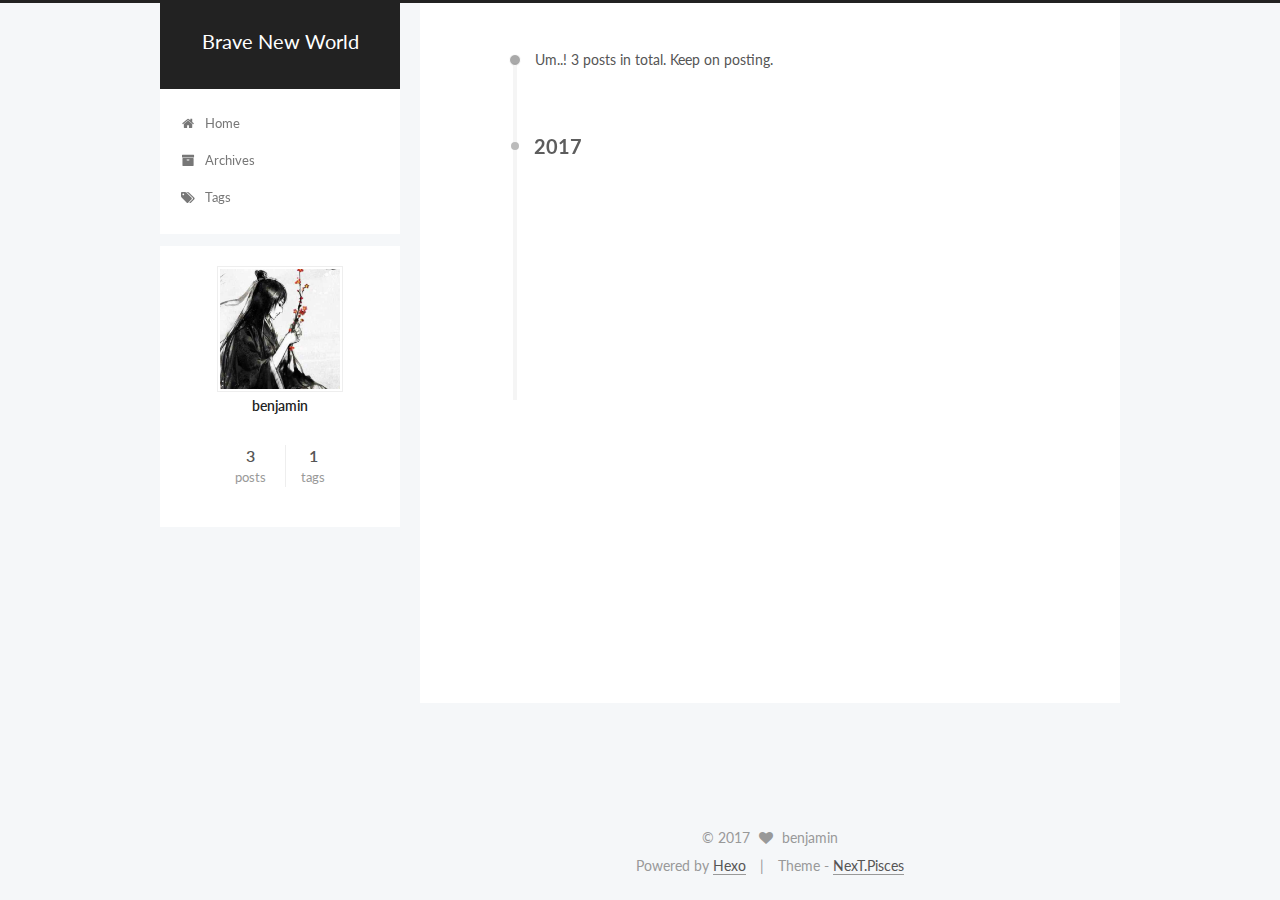
<file: archives/index.html>
<!doctype html>



  


<html class="theme-next pisces use-motion" lang="en">
<head>
  <meta charset="UTF-8"/>
<meta http-equiv="X-UA-Compatible" content="IE=edge" />
<meta name="viewport" content="width=device-width, initial-scale=1, maximum-scale=1"/>



<meta http-equiv="Cache-Control" content="no-transform" />
<meta http-equiv="Cache-Control" content="no-siteapp" />















  
  
  <link href="/lib/fancybox/source/jquery.fancybox.css?v=2.1.5" rel="stylesheet" type="text/css" />




  
  
  
  

  
    
    
  

  

  

  

  

  
    
    
    <link href="//fonts.googleapis.com/css?family=Lato:300,300italic,400,400italic,700,700italic&subset=latin,latin-ext" rel="stylesheet" type="text/css">
  






<link href="/lib/font-awesome/css/font-awesome.min.css?v=4.6.2" rel="stylesheet" type="text/css" />

<link href="/css/main.css?v=5.1.0" rel="stylesheet" type="text/css" />


  <meta name="keywords" content="Hexo, NexT" />








  <link rel="shortcut icon" type="image/x-icon" href="/favicon.ico?v=5.1.0" />






<meta property="og:type" content="website">
<meta property="og:title" content="Brave New World">
<meta property="og:url" content="http://specloli.github.io/archives/index.html">
<meta property="og:site_name" content="Brave New World">
<meta name="twitter:card" content="summary">
<meta name="twitter:title" content="Brave New World">



<script type="text/javascript" id="hexo.configurations">
  var NexT = window.NexT || {};
  var CONFIG = {
    root: '/',
    scheme: 'Pisces',
    sidebar: {"position":"left","display":"post","offset":12,"offset_float":0,"b2t":false,"scrollpercent":false},
    fancybox: true,
    motion: true,
    duoshuo: {
      userId: '0',
      author: 'Author'
    },
    algolia: {
      applicationID: '',
      apiKey: '',
      indexName: '',
      hits: {"per_page":10},
      labels: {"input_placeholder":"Search for Posts","hits_empty":"We didn't find any results for the search: ${query}","hits_stats":"${hits} results found in ${time} ms"}
    }
  };
</script>



  <link rel="canonical" href="http://specloli.github.io/archives/"/>





  <title> Archive | Brave New World </title>
</head>

<body itemscope itemtype="http://schema.org/WebPage" lang="en">

  














  
  
    
  

  <div class="container one-collumn sidebar-position-left  page-archive  ">
    <div class="headband"></div>

    <header id="header" class="header" itemscope itemtype="http://schema.org/WPHeader">
      <div class="header-inner"><div class="site-brand-wrapper">
  <div class="site-meta ">
    

    <div class="custom-logo-site-title">
      <a href="/"  class="brand" rel="start">
        <span class="logo-line-before"><i></i></span>
        <span class="site-title">Brave New World</span>
        <span class="logo-line-after"><i></i></span>
      </a>
    </div>
      
        <p class="site-subtitle"></p>
      
  </div>

  <div class="site-nav-toggle">
    <button>
      <span class="btn-bar"></span>
      <span class="btn-bar"></span>
      <span class="btn-bar"></span>
    </button>
  </div>
</div>

<nav class="site-nav">
  

  
    <ul id="menu" class="menu">
      
        
        <li class="menu-item menu-item-home">
          <a href="/" rel="section">
            
              <i class="menu-item-icon fa fa-fw fa-home"></i> <br />
            
            Home
          </a>
        </li>
      
        
        <li class="menu-item menu-item-archives">
          <a href="/archives" rel="section">
            
              <i class="menu-item-icon fa fa-fw fa-archive"></i> <br />
            
            Archives
          </a>
        </li>
      
        
        <li class="menu-item menu-item-tags">
          <a href="/tags" rel="section">
            
              <i class="menu-item-icon fa fa-fw fa-tags"></i> <br />
            
            Tags
          </a>
        </li>
      

      
    </ul>
  

  
</nav>



 </div>
    </header>

    <main id="main" class="main">
      <div class="main-inner">
        <div class="content-wrap">
          <div id="content" class="content">
            

  <section id="posts" class="posts-collapse">
    <span class="archive-move-on"></span>

    <span class="archive-page-counter">
      
      
      
        
      
      Um..! 3 posts in total. Keep on posting.
    </span>

    

      
      
      

      
        
        <div class="collection-title">
          <h2 class="archive-year motion-element" id="archive-year-2017">2017</h2>
        </div>
      
      

      

  <article class="post post-type-normal" itemscope itemtype="http://schema.org/Article">
    <header class="post-header">

      <h1 class="post-title">
        
            <a class="post-title-link" href="/2017/04/10/arpspoof/" itemprop="url">
              
                <span itemprop="name">linux下arp攻击之局域网限速</span>
              
            </a>
        
      </h1>

      <div class="post-meta">
        <time class="post-time" itemprop="dateCreated"
              datetime="2017-04-10T00:05:52+08:00"
              content="2017-04-10" >
          04-10
        </time>
      </div>

    </header>
  </article>



    

      
      
      

      
      

      

  <article class="post post-type-normal" itemscope itemtype="http://schema.org/Article">
    <header class="post-header">

      <h1 class="post-title">
        
            <a class="post-title-link" href="/2017/03/07/android_compile_log/" itemprop="url">
              
                <span itemprop="name">编译android源码</span>
              
            </a>
        
      </h1>

      <div class="post-meta">
        <time class="post-time" itemprop="dateCreated"
              datetime="2017-03-07T21:50:41+08:00"
              content="2017-03-07" >
          03-07
        </time>
      </div>

    </header>
  </article>



    

      
      
      

      
      

      

  <article class="post post-type-normal" itemscope itemtype="http://schema.org/Article">
    <header class="post-header">

      <h1 class="post-title">
        
            <a class="post-title-link" href="/2017/02/21/hello-world/" itemprop="url">
              
                <span itemprop="name">This is my blog.</span>
              
            </a>
        
      </h1>

      <div class="post-meta">
        <time class="post-time" itemprop="dateCreated"
              datetime="2017-02-21T00:14:25+08:00"
              content="2017-02-21" >
          02-21
        </time>
      </div>

    </header>
  </article>



    

  </section>

  


          
          </div>
          


          

        </div>
        
          
  
  <div class="sidebar-toggle">
    <div class="sidebar-toggle-line-wrap">
      <span class="sidebar-toggle-line sidebar-toggle-line-first"></span>
      <span class="sidebar-toggle-line sidebar-toggle-line-middle"></span>
      <span class="sidebar-toggle-line sidebar-toggle-line-last"></span>
    </div>
  </div>

  <aside id="sidebar" class="sidebar">
    <div class="sidebar-inner">

      

      

      <section class="site-overview sidebar-panel sidebar-panel-active">
        <div class="site-author motion-element" itemprop="author" itemscope itemtype="http://schema.org/Person">
          <img class="site-author-image" itemprop="image"
               src="/uploads/avatar.jpeg"
               alt="benjamin" />
          <p class="site-author-name" itemprop="name">benjamin</p>
           
              <p class="site-description motion-element" itemprop="description"></p>
          
        </div>
        <nav class="site-state motion-element">
        
          
            <div class="site-state-item site-state-posts">
              <a href="/archives">
                <span class="site-state-item-count">3</span>
                <span class="site-state-item-name">posts</span>
              </a>
            </div>
          

          

          
            <div class="site-state-item site-state-tags">
              <a href="/tags">
                <span class="site-state-item-count">1</span>
                <span class="site-state-item-name">tags</span>
              </a>
            </div>
          

        </nav>

        

        <div class="links-of-author motion-element">
          
        </div>

        
        

        
        

        


      </section>

      

      

    </div>
  </aside>


        
      </div>
    </main>

    <footer id="footer" class="footer">
      <div class="footer-inner">
        <div class="copyright" >
  
  &copy; 
  <span itemprop="copyrightYear">2017</span>
  <span class="with-love">
    <i class="fa fa-heart"></i>
  </span>
  <span class="author" itemprop="copyrightHolder">benjamin</span>
</div>


<div class="powered-by">
  Powered by <a class="theme-link" href="https://hexo.io">Hexo</a>
</div>

<div class="theme-info">
  Theme -
  <a class="theme-link" href="https://github.com/iissnan/hexo-theme-next">
    NexT.Pisces
  </a>
</div>


        

        
      </div>
    </footer>

    
      <div class="back-to-top">
        <i class="fa fa-arrow-up"></i>
        
      </div>
    
    
  </div>

  

<script type="text/javascript">
  if (Object.prototype.toString.call(window.Promise) !== '[object Function]') {
    window.Promise = null;
  }
</script>









  




  
  <script type="text/javascript" src="/lib/jquery/index.js?v=2.1.3"></script>

  
  <script type="text/javascript" src="/lib/fastclick/lib/fastclick.min.js?v=1.0.6"></script>

  
  <script type="text/javascript" src="/lib/jquery_lazyload/jquery.lazyload.js?v=1.9.7"></script>

  
  <script type="text/javascript" src="/lib/velocity/velocity.min.js?v=1.2.1"></script>

  
  <script type="text/javascript" src="/lib/velocity/velocity.ui.min.js?v=1.2.1"></script>

  
  <script type="text/javascript" src="/lib/fancybox/source/jquery.fancybox.pack.js?v=2.1.5"></script>


  


  <script type="text/javascript" src="/js/src/utils.js?v=5.1.0"></script>

  <script type="text/javascript" src="/js/src/motion.js?v=5.1.0"></script>



  
  


  <script type="text/javascript" src="/js/src/affix.js?v=5.1.0"></script>

  <script type="text/javascript" src="/js/src/schemes/pisces.js?v=5.1.0"></script>



  
  
    <script type="text/javascript" id="motion.page.archive">
      $('.archive-year').velocity('transition.slideLeftIn');
    </script>
  


  


  <script type="text/javascript" src="/js/src/bootstrap.js?v=5.1.0"></script>



  



  




	





  





  





  



  
  

  

  

  

  


  

</body>
</html>
</file>
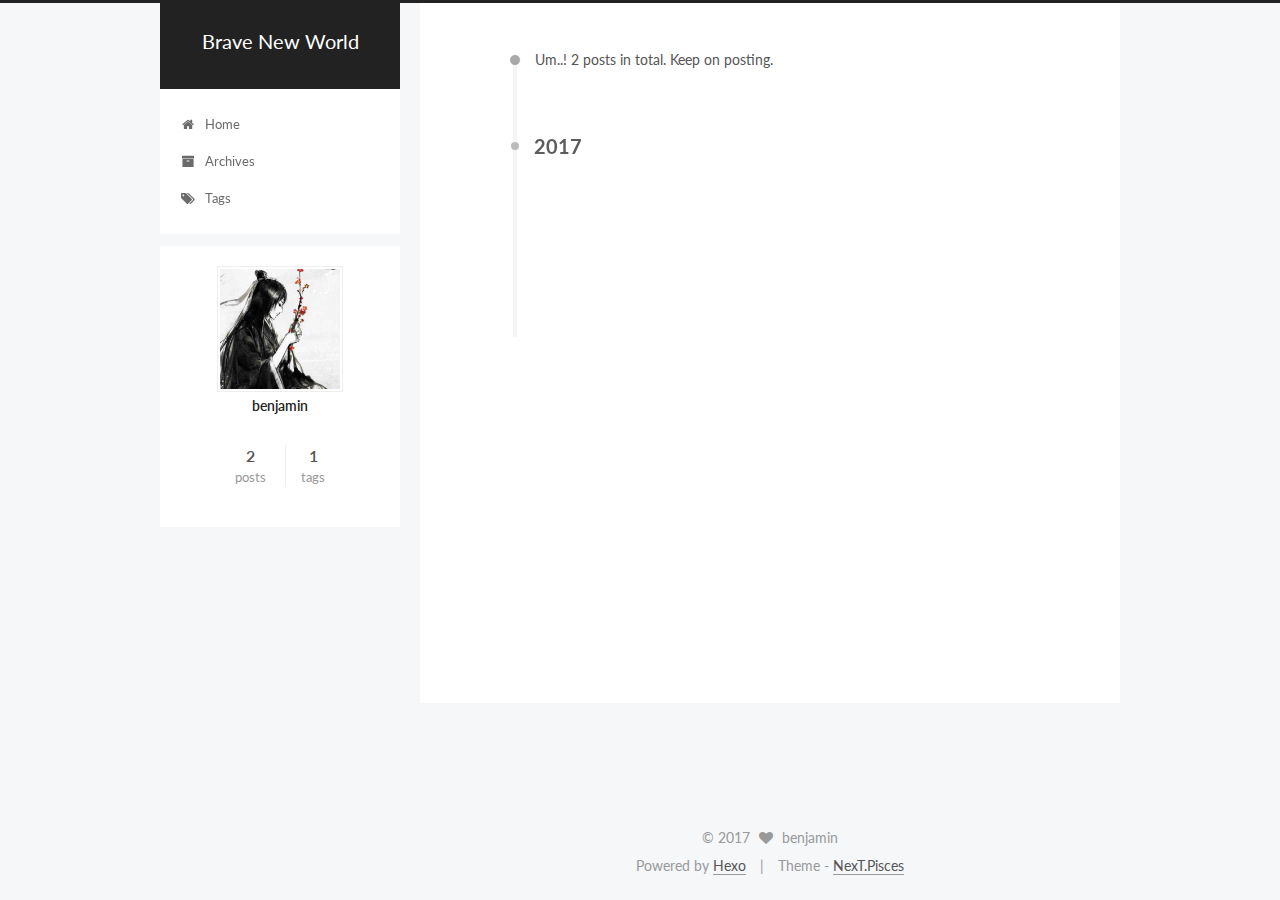
<file: archives/2017/index.html>
<!doctype html>



  


<html class="theme-next pisces use-motion" lang="en">
<head>
  <meta charset="UTF-8"/>
<meta http-equiv="X-UA-Compatible" content="IE=edge" />
<meta name="viewport" content="width=device-width, initial-scale=1, maximum-scale=1"/>



<meta http-equiv="Cache-Control" content="no-transform" />
<meta http-equiv="Cache-Control" content="no-siteapp" />















  
  
  <link href="/lib/fancybox/source/jquery.fancybox.css?v=2.1.5" rel="stylesheet" type="text/css" />




  
  
  
  

  
    
    
  

  

  

  

  

  
    
    
    <link href="//fonts.googleapis.com/css?family=Lato:300,300italic,400,400italic,700,700italic&subset=latin,latin-ext" rel="stylesheet" type="text/css">
  






<link href="/lib/font-awesome/css/font-awesome.min.css?v=4.6.2" rel="stylesheet" type="text/css" />

<link href="/css/main.css?v=5.1.0" rel="stylesheet" type="text/css" />


  <meta name="keywords" content="Hexo, NexT" />








  <link rel="shortcut icon" type="image/x-icon" href="/favicon.ico?v=5.1.0" />






<meta property="og:type" content="website">
<meta property="og:title" content="Brave New World">
<meta property="og:url" content="http://specloli.github.io/archives/2017/index.html">
<meta property="og:site_name" content="Brave New World">
<meta name="twitter:card" content="summary">
<meta name="twitter:title" content="Brave New World">



<script type="text/javascript" id="hexo.configurations">
  var NexT = window.NexT || {};
  var CONFIG = {
    root: '/',
    scheme: 'Pisces',
    sidebar: {"position":"left","display":"post","offset":12,"offset_float":0,"b2t":false,"scrollpercent":false},
    fancybox: true,
    motion: true,
    duoshuo: {
      userId: '0',
      author: 'Author'
    },
    algolia: {
      applicationID: '',
      apiKey: '',
      indexName: '',
      hits: {"per_page":10},
      labels: {"input_placeholder":"Search for Posts","hits_empty":"We didn't find any results for the search: ${query}","hits_stats":"${hits} results found in ${time} ms"}
    }
  };
</script>



  <link rel="canonical" href="http://specloli.github.io/archives/2017/"/>





  <title> Archive | Brave New World </title>
</head>

<body itemscope itemtype="http://schema.org/WebPage" lang="en">

  














  
  
    
  

  <div class="container one-collumn sidebar-position-left  page-archive  ">
    <div class="headband"></div>

    <header id="header" class="header" itemscope itemtype="http://schema.org/WPHeader">
      <div class="header-inner"><div class="site-brand-wrapper">
  <div class="site-meta ">
    

    <div class="custom-logo-site-title">
      <a href="/"  class="brand" rel="start">
        <span class="logo-line-before"><i></i></span>
        <span class="site-title">Brave New World</span>
        <span class="logo-line-after"><i></i></span>
      </a>
    </div>
      
        <p class="site-subtitle"></p>
      
  </div>

  <div class="site-nav-toggle">
    <button>
      <span class="btn-bar"></span>
      <span class="btn-bar"></span>
      <span class="btn-bar"></span>
    </button>
  </div>
</div>

<nav class="site-nav">
  

  
    <ul id="menu" class="menu">
      
        
        <li class="menu-item menu-item-home">
          <a href="/" rel="section">
            
              <i class="menu-item-icon fa fa-fw fa-home"></i> <br />
            
            Home
          </a>
        </li>
      
        
        <li class="menu-item menu-item-archives">
          <a href="/archives" rel="section">
            
              <i class="menu-item-icon fa fa-fw fa-archive"></i> <br />
            
            Archives
          </a>
        </li>
      
        
        <li class="menu-item menu-item-tags">
          <a href="/tags" rel="section">
            
              <i class="menu-item-icon fa fa-fw fa-tags"></i> <br />
            
            Tags
          </a>
        </li>
      

      
    </ul>
  

  
</nav>



 </div>
    </header>

    <main id="main" class="main">
      <div class="main-inner">
        <div class="content-wrap">
          <div id="content" class="content">
            

  <section id="posts" class="posts-collapse">
    <span class="archive-move-on"></span>

    <span class="archive-page-counter">
      
      
      
        
      
      Um..! 2 posts in total. Keep on posting.
    </span>

    

      
      
      

      
        
        <div class="collection-title">
          <h2 class="archive-year motion-element" id="archive-year-2017">2017</h2>
        </div>
      
      

      

  <article class="post post-type-normal" itemscope itemtype="http://schema.org/Article">
    <header class="post-header">

      <h1 class="post-title">
        
            <a class="post-title-link" href="/2017/03/07/android_compile_log/" itemprop="url">
              
                <span itemprop="name">编译android源码</span>
              
            </a>
        
      </h1>

      <div class="post-meta">
        <time class="post-time" itemprop="dateCreated"
              datetime="2017-03-07T21:50:41+08:00"
              content="2017-03-07" >
          03-07
        </time>
      </div>

    </header>
  </article>



    

      
      
      

      
      

      

  <article class="post post-type-normal" itemscope itemtype="http://schema.org/Article">
    <header class="post-header">

      <h1 class="post-title">
        
            <a class="post-title-link" href="/2017/02/21/hello-world/" itemprop="url">
              
                <span itemprop="name">This is my blog.</span>
              
            </a>
        
      </h1>

      <div class="post-meta">
        <time class="post-time" itemprop="dateCreated"
              datetime="2017-02-21T00:14:25+08:00"
              content="2017-02-21" >
          02-21
        </time>
      </div>

    </header>
  </article>



    

  </section>

  


          
          </div>
          


          

        </div>
        
          
  
  <div class="sidebar-toggle">
    <div class="sidebar-toggle-line-wrap">
      <span class="sidebar-toggle-line sidebar-toggle-line-first"></span>
      <span class="sidebar-toggle-line sidebar-toggle-line-middle"></span>
      <span class="sidebar-toggle-line sidebar-toggle-line-last"></span>
    </div>
  </div>

  <aside id="sidebar" class="sidebar">
    <div class="sidebar-inner">

      

      

      <section class="site-overview sidebar-panel sidebar-panel-active">
        <div class="site-author motion-element" itemprop="author" itemscope itemtype="http://schema.org/Person">
          <img class="site-author-image" itemprop="image"
               src="/uploads/avatar.jpeg"
               alt="benjamin" />
          <p class="site-author-name" itemprop="name">benjamin</p>
           
              <p class="site-description motion-element" itemprop="description"></p>
          
        </div>
        <nav class="site-state motion-element">
        
          
            <div class="site-state-item site-state-posts">
              <a href="/archives">
                <span class="site-state-item-count">2</span>
                <span class="site-state-item-name">posts</span>
              </a>
            </div>
          

          

          
            <div class="site-state-item site-state-tags">
              <a href="/tags">
                <span class="site-state-item-count">1</span>
                <span class="site-state-item-name">tags</span>
              </a>
            </div>
          

        </nav>

        

        <div class="links-of-author motion-element">
          
        </div>

        
        

        
        

        


      </section>

      

      

    </div>
  </aside>


        
      </div>
    </main>

    <footer id="footer" class="footer">
      <div class="footer-inner">
        <div class="copyright" >
  
  &copy; 
  <span itemprop="copyrightYear">2017</span>
  <span class="with-love">
    <i class="fa fa-heart"></i>
  </span>
  <span class="author" itemprop="copyrightHolder">benjamin</span>
</div>


<div class="powered-by">
  Powered by <a class="theme-link" href="https://hexo.io">Hexo</a>
</div>

<div class="theme-info">
  Theme -
  <a class="theme-link" href="https://github.com/iissnan/hexo-theme-next">
    NexT.Pisces
  </a>
</div>


        

        
      </div>
    </footer>

    
      <div class="back-to-top">
        <i class="fa fa-arrow-up"></i>
        
      </div>
    
    
  </div>

  

<script type="text/javascript">
  if (Object.prototype.toString.call(window.Promise) !== '[object Function]') {
    window.Promise = null;
  }
</script>









  




  
  <script type="text/javascript" src="/lib/jquery/index.js?v=2.1.3"></script>

  
  <script type="text/javascript" src="/lib/fastclick/lib/fastclick.min.js?v=1.0.6"></script>

  
  <script type="text/javascript" src="/lib/jquery_lazyload/jquery.lazyload.js?v=1.9.7"></script>

  
  <script type="text/javascript" src="/lib/velocity/velocity.min.js?v=1.2.1"></script>

  
  <script type="text/javascript" src="/lib/velocity/velocity.ui.min.js?v=1.2.1"></script>

  
  <script type="text/javascript" src="/lib/fancybox/source/jquery.fancybox.pack.js?v=2.1.5"></script>


  


  <script type="text/javascript" src="/js/src/utils.js?v=5.1.0"></script>

  <script type="text/javascript" src="/js/src/motion.js?v=5.1.0"></script>



  
  


  <script type="text/javascript" src="/js/src/affix.js?v=5.1.0"></script>

  <script type="text/javascript" src="/js/src/schemes/pisces.js?v=5.1.0"></script>



  
  
    <script type="text/javascript" id="motion.page.archive">
      $('.archive-year').velocity('transition.slideLeftIn');
    </script>
  


  


  <script type="text/javascript" src="/js/src/bootstrap.js?v=5.1.0"></script>



  



  




	





  





  





  



  
  

  

  

  

  


  

</body>
</html>
</file>
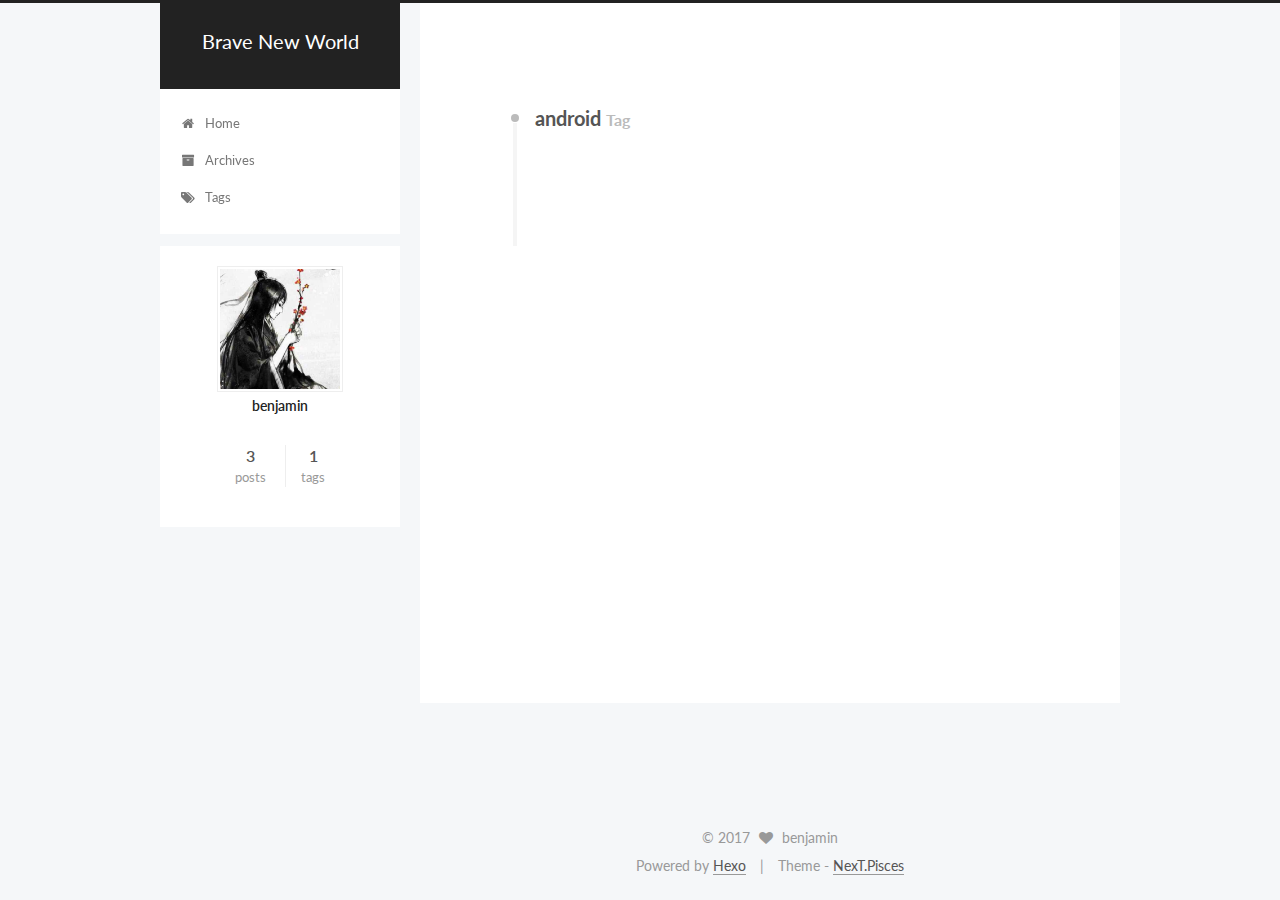
<file: tags/android/index.html>
<!doctype html>



  


<html class="theme-next pisces use-motion" lang="en">
<head>
  <meta charset="UTF-8"/>
<meta http-equiv="X-UA-Compatible" content="IE=edge" />
<meta name="viewport" content="width=device-width, initial-scale=1, maximum-scale=1"/>



<meta http-equiv="Cache-Control" content="no-transform" />
<meta http-equiv="Cache-Control" content="no-siteapp" />















  
  
  <link href="/lib/fancybox/source/jquery.fancybox.css?v=2.1.5" rel="stylesheet" type="text/css" />




  
  
  
  

  
    
    
  

  

  

  

  

  
    
    
    <link href="//fonts.googleapis.com/css?family=Lato:300,300italic,400,400italic,700,700italic&subset=latin,latin-ext" rel="stylesheet" type="text/css">
  






<link href="/lib/font-awesome/css/font-awesome.min.css?v=4.6.2" rel="stylesheet" type="text/css" />

<link href="/css/main.css?v=5.1.0" rel="stylesheet" type="text/css" />


  <meta name="keywords" content="Hexo, NexT" />








  <link rel="shortcut icon" type="image/x-icon" href="/favicon.ico?v=5.1.0" />






<meta property="og:type" content="website">
<meta property="og:title" content="Brave New World">
<meta property="og:url" content="http://specloli.github.io/tags/android/index.html">
<meta property="og:site_name" content="Brave New World">
<meta name="twitter:card" content="summary">
<meta name="twitter:title" content="Brave New World">



<script type="text/javascript" id="hexo.configurations">
  var NexT = window.NexT || {};
  var CONFIG = {
    root: '/',
    scheme: 'Pisces',
    sidebar: {"position":"left","display":"post","offset":12,"offset_float":0,"b2t":false,"scrollpercent":false},
    fancybox: true,
    motion: true,
    duoshuo: {
      userId: '0',
      author: 'Author'
    },
    algolia: {
      applicationID: '',
      apiKey: '',
      indexName: '',
      hits: {"per_page":10},
      labels: {"input_placeholder":"Search for Posts","hits_empty":"We didn't find any results for the search: ${query}","hits_stats":"${hits} results found in ${time} ms"}
    }
  };
</script>



  <link rel="canonical" href="http://specloli.github.io/tags/android/"/>





  <title> Tag: android | Brave New World </title>
</head>

<body itemscope itemtype="http://schema.org/WebPage" lang="en">

  














  
  
    
  

  <div class="container one-collumn sidebar-position-left  ">
    <div class="headband"></div>

    <header id="header" class="header" itemscope itemtype="http://schema.org/WPHeader">
      <div class="header-inner"><div class="site-brand-wrapper">
  <div class="site-meta ">
    

    <div class="custom-logo-site-title">
      <a href="/"  class="brand" rel="start">
        <span class="logo-line-before"><i></i></span>
        <span class="site-title">Brave New World</span>
        <span class="logo-line-after"><i></i></span>
      </a>
    </div>
      
        <p class="site-subtitle"></p>
      
  </div>

  <div class="site-nav-toggle">
    <button>
      <span class="btn-bar"></span>
      <span class="btn-bar"></span>
      <span class="btn-bar"></span>
    </button>
  </div>
</div>

<nav class="site-nav">
  

  
    <ul id="menu" class="menu">
      
        
        <li class="menu-item menu-item-home">
          <a href="/" rel="section">
            
              <i class="menu-item-icon fa fa-fw fa-home"></i> <br />
            
            Home
          </a>
        </li>
      
        
        <li class="menu-item menu-item-archives">
          <a href="/archives" rel="section">
            
              <i class="menu-item-icon fa fa-fw fa-archive"></i> <br />
            
            Archives
          </a>
        </li>
      
        
        <li class="menu-item menu-item-tags">
          <a href="/tags" rel="section">
            
              <i class="menu-item-icon fa fa-fw fa-tags"></i> <br />
            
            Tags
          </a>
        </li>
      

      
    </ul>
  

  
</nav>



 </div>
    </header>

    <main id="main" class="main">
      <div class="main-inner">
        <div class="content-wrap">
          <div id="content" class="content">
            

  <div id="posts" class="posts-collapse">
    <div class="collection-title">
      <h2 >
        android
        <small>Tag</small>
      </h2>
    </div>

    
      

  <article class="post post-type-normal" itemscope itemtype="http://schema.org/Article">
    <header class="post-header">

      <h1 class="post-title">
        
            <a class="post-title-link" href="/2017/03/07/android_compile_log/" itemprop="url">
              
                <span itemprop="name">编译android源码</span>
              
            </a>
        
      </h1>

      <div class="post-meta">
        <time class="post-time" itemprop="dateCreated"
              datetime="2017-03-07T21:50:41+08:00"
              content="2017-03-07" >
          03-07
        </time>
      </div>

    </header>
  </article>


    
  </div>

  

          
          </div>
          


          

        </div>
        
          
  
  <div class="sidebar-toggle">
    <div class="sidebar-toggle-line-wrap">
      <span class="sidebar-toggle-line sidebar-toggle-line-first"></span>
      <span class="sidebar-toggle-line sidebar-toggle-line-middle"></span>
      <span class="sidebar-toggle-line sidebar-toggle-line-last"></span>
    </div>
  </div>

  <aside id="sidebar" class="sidebar">
    <div class="sidebar-inner">

      

      

      <section class="site-overview sidebar-panel sidebar-panel-active">
        <div class="site-author motion-element" itemprop="author" itemscope itemtype="http://schema.org/Person">
          <img class="site-author-image" itemprop="image"
               src="/uploads/avatar.jpeg"
               alt="benjamin" />
          <p class="site-author-name" itemprop="name">benjamin</p>
           
              <p class="site-description motion-element" itemprop="description"></p>
          
        </div>
        <nav class="site-state motion-element">
        
          
            <div class="site-state-item site-state-posts">
              <a href="/archives">
                <span class="site-state-item-count">3</span>
                <span class="site-state-item-name">posts</span>
              </a>
            </div>
          

          

          
            <div class="site-state-item site-state-tags">
              <a href="/tags">
                <span class="site-state-item-count">1</span>
                <span class="site-state-item-name">tags</span>
              </a>
            </div>
          

        </nav>

        

        <div class="links-of-author motion-element">
          
        </div>

        
        

        
        

        


      </section>

      

      

    </div>
  </aside>


        
      </div>
    </main>

    <footer id="footer" class="footer">
      <div class="footer-inner">
        <div class="copyright" >
  
  &copy; 
  <span itemprop="copyrightYear">2017</span>
  <span class="with-love">
    <i class="fa fa-heart"></i>
  </span>
  <span class="author" itemprop="copyrightHolder">benjamin</span>
</div>


<div class="powered-by">
  Powered by <a class="theme-link" href="https://hexo.io">Hexo</a>
</div>

<div class="theme-info">
  Theme -
  <a class="theme-link" href="https://github.com/iissnan/hexo-theme-next">
    NexT.Pisces
  </a>
</div>


        

        
      </div>
    </footer>

    
      <div class="back-to-top">
        <i class="fa fa-arrow-up"></i>
        
      </div>
    
    
  </div>

  

<script type="text/javascript">
  if (Object.prototype.toString.call(window.Promise) !== '[object Function]') {
    window.Promise = null;
  }
</script>









  




  
  <script type="text/javascript" src="/lib/jquery/index.js?v=2.1.3"></script>

  
  <script type="text/javascript" src="/lib/fastclick/lib/fastclick.min.js?v=1.0.6"></script>

  
  <script type="text/javascript" src="/lib/jquery_lazyload/jquery.lazyload.js?v=1.9.7"></script>

  
  <script type="text/javascript" src="/lib/velocity/velocity.min.js?v=1.2.1"></script>

  
  <script type="text/javascript" src="/lib/velocity/velocity.ui.min.js?v=1.2.1"></script>

  
  <script type="text/javascript" src="/lib/fancybox/source/jquery.fancybox.pack.js?v=2.1.5"></script>


  


  <script type="text/javascript" src="/js/src/utils.js?v=5.1.0"></script>

  <script type="text/javascript" src="/js/src/motion.js?v=5.1.0"></script>



  
  


  <script type="text/javascript" src="/js/src/affix.js?v=5.1.0"></script>

  <script type="text/javascript" src="/js/src/schemes/pisces.js?v=5.1.0"></script>



  

  


  <script type="text/javascript" src="/js/src/bootstrap.js?v=5.1.0"></script>



  



  




	





  





  





  



  
  

  

  

  

  


  

</body>
</html>
</file>
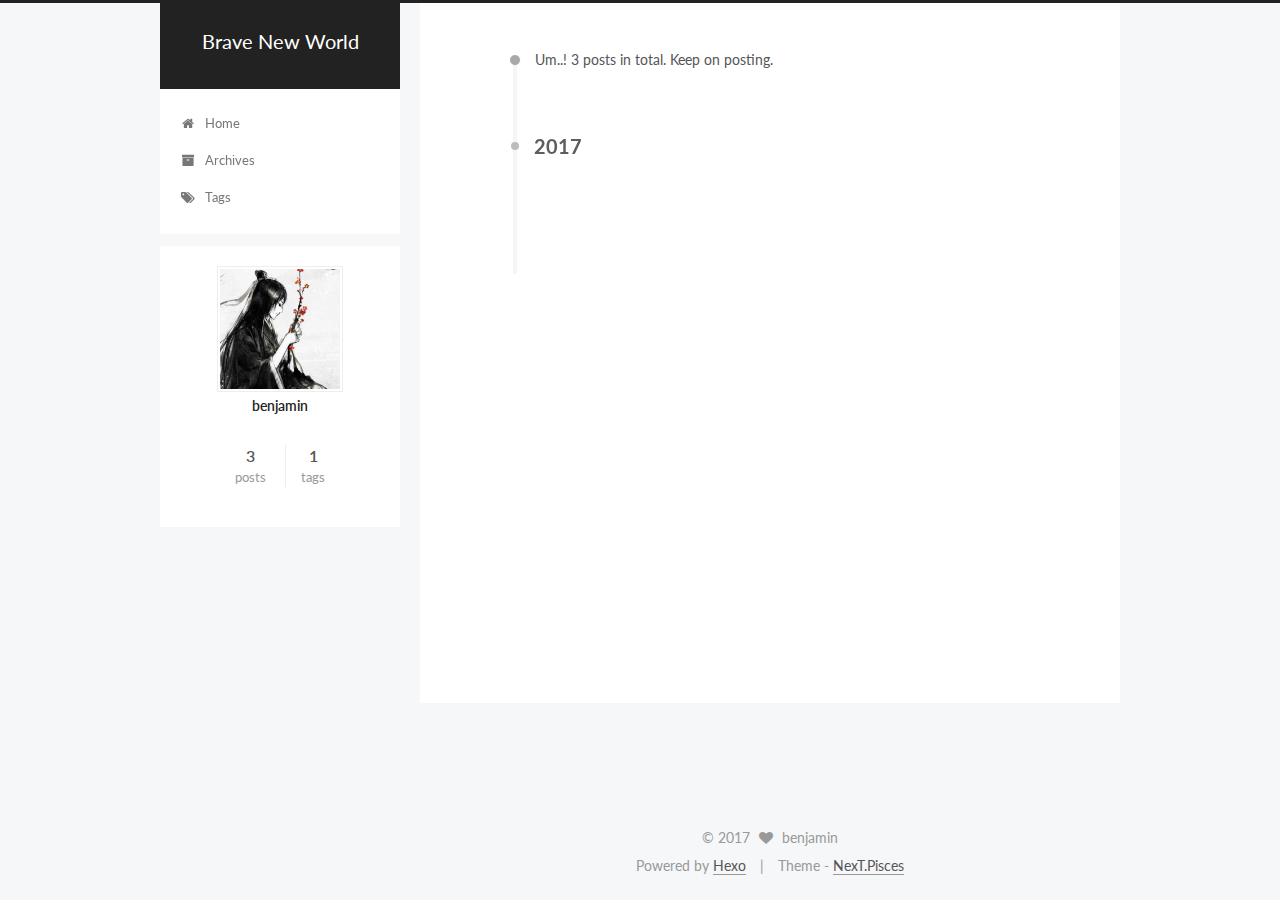
<file: archives/2017/02/index.html>
<!doctype html>



  


<html class="theme-next pisces use-motion" lang="en">
<head>
  <meta charset="UTF-8"/>
<meta http-equiv="X-UA-Compatible" content="IE=edge" />
<meta name="viewport" content="width=device-width, initial-scale=1, maximum-scale=1"/>



<meta http-equiv="Cache-Control" content="no-transform" />
<meta http-equiv="Cache-Control" content="no-siteapp" />















  
  
  <link href="/lib/fancybox/source/jquery.fancybox.css?v=2.1.5" rel="stylesheet" type="text/css" />




  
  
  
  

  
    
    
  

  

  

  

  

  
    
    
    <link href="//fonts.googleapis.com/css?family=Lato:300,300italic,400,400italic,700,700italic&subset=latin,latin-ext" rel="stylesheet" type="text/css">
  






<link href="/lib/font-awesome/css/font-awesome.min.css?v=4.6.2" rel="stylesheet" type="text/css" />

<link href="/css/main.css?v=5.1.0" rel="stylesheet" type="text/css" />


  <meta name="keywords" content="Hexo, NexT" />








  <link rel="shortcut icon" type="image/x-icon" href="/favicon.ico?v=5.1.0" />






<meta property="og:type" content="website">
<meta property="og:title" content="Brave New World">
<meta property="og:url" content="http://specloli.github.io/archives/2017/02/index.html">
<meta property="og:site_name" content="Brave New World">
<meta name="twitter:card" content="summary">
<meta name="twitter:title" content="Brave New World">



<script type="text/javascript" id="hexo.configurations">
  var NexT = window.NexT || {};
  var CONFIG = {
    root: '/',
    scheme: 'Pisces',
    sidebar: {"position":"left","display":"post","offset":12,"offset_float":0,"b2t":false,"scrollpercent":false},
    fancybox: true,
    motion: true,
    duoshuo: {
      userId: '0',
      author: 'Author'
    },
    algolia: {
      applicationID: '',
      apiKey: '',
      indexName: '',
      hits: {"per_page":10},
      labels: {"input_placeholder":"Search for Posts","hits_empty":"We didn't find any results for the search: ${query}","hits_stats":"${hits} results found in ${time} ms"}
    }
  };
</script>



  <link rel="canonical" href="http://specloli.github.io/archives/2017/02/"/>





  <title> Archive | Brave New World </title>
</head>

<body itemscope itemtype="http://schema.org/WebPage" lang="en">

  














  
  
    
  

  <div class="container one-collumn sidebar-position-left  page-archive  ">
    <div class="headband"></div>

    <header id="header" class="header" itemscope itemtype="http://schema.org/WPHeader">
      <div class="header-inner"><div class="site-brand-wrapper">
  <div class="site-meta ">
    

    <div class="custom-logo-site-title">
      <a href="/"  class="brand" rel="start">
        <span class="logo-line-before"><i></i></span>
        <span class="site-title">Brave New World</span>
        <span class="logo-line-after"><i></i></span>
      </a>
    </div>
      
        <p class="site-subtitle"></p>
      
  </div>

  <div class="site-nav-toggle">
    <button>
      <span class="btn-bar"></span>
      <span class="btn-bar"></span>
      <span class="btn-bar"></span>
    </button>
  </div>
</div>

<nav class="site-nav">
  

  
    <ul id="menu" class="menu">
      
        
        <li class="menu-item menu-item-home">
          <a href="/" rel="section">
            
              <i class="menu-item-icon fa fa-fw fa-home"></i> <br />
            
            Home
          </a>
        </li>
      
        
        <li class="menu-item menu-item-archives">
          <a href="/archives" rel="section">
            
              <i class="menu-item-icon fa fa-fw fa-archive"></i> <br />
            
            Archives
          </a>
        </li>
      
        
        <li class="menu-item menu-item-tags">
          <a href="/tags" rel="section">
            
              <i class="menu-item-icon fa fa-fw fa-tags"></i> <br />
            
            Tags
          </a>
        </li>
      

      
    </ul>
  

  
</nav>



 </div>
    </header>

    <main id="main" class="main">
      <div class="main-inner">
        <div class="content-wrap">
          <div id="content" class="content">
            

  <section id="posts" class="posts-collapse">
    <span class="archive-move-on"></span>

    <span class="archive-page-counter">
      
      
      
        
      
      Um..! 3 posts in total. Keep on posting.
    </span>

    

      
      
      

      
        
        <div class="collection-title">
          <h2 class="archive-year motion-element" id="archive-year-2017">2017</h2>
        </div>
      
      

      

  <article class="post post-type-normal" itemscope itemtype="http://schema.org/Article">
    <header class="post-header">

      <h1 class="post-title">
        
            <a class="post-title-link" href="/2017/02/21/hello-world/" itemprop="url">
              
                <span itemprop="name">This is my blog.</span>
              
            </a>
        
      </h1>

      <div class="post-meta">
        <time class="post-time" itemprop="dateCreated"
              datetime="2017-02-21T00:14:25+08:00"
              content="2017-02-21" >
          02-21
        </time>
      </div>

    </header>
  </article>



    

  </section>

  


          
          </div>
          


          

        </div>
        
          
  
  <div class="sidebar-toggle">
    <div class="sidebar-toggle-line-wrap">
      <span class="sidebar-toggle-line sidebar-toggle-line-first"></span>
      <span class="sidebar-toggle-line sidebar-toggle-line-middle"></span>
      <span class="sidebar-toggle-line sidebar-toggle-line-last"></span>
    </div>
  </div>

  <aside id="sidebar" class="sidebar">
    <div class="sidebar-inner">

      

      

      <section class="site-overview sidebar-panel sidebar-panel-active">
        <div class="site-author motion-element" itemprop="author" itemscope itemtype="http://schema.org/Person">
          <img class="site-author-image" itemprop="image"
               src="/uploads/avatar.jpeg"
               alt="benjamin" />
          <p class="site-author-name" itemprop="name">benjamin</p>
           
              <p class="site-description motion-element" itemprop="description"></p>
          
        </div>
        <nav class="site-state motion-element">
        
          
            <div class="site-state-item site-state-posts">
              <a href="/archives">
                <span class="site-state-item-count">3</span>
                <span class="site-state-item-name">posts</span>
              </a>
            </div>
          

          

          
            <div class="site-state-item site-state-tags">
              <a href="/tags">
                <span class="site-state-item-count">1</span>
                <span class="site-state-item-name">tags</span>
              </a>
            </div>
          

        </nav>

        

        <div class="links-of-author motion-element">
          
        </div>

        
        

        
        

        


      </section>

      

      

    </div>
  </aside>


        
      </div>
    </main>

    <footer id="footer" class="footer">
      <div class="footer-inner">
        <div class="copyright" >
  
  &copy; 
  <span itemprop="copyrightYear">2017</span>
  <span class="with-love">
    <i class="fa fa-heart"></i>
  </span>
  <span class="author" itemprop="copyrightHolder">benjamin</span>
</div>


<div class="powered-by">
  Powered by <a class="theme-link" href="https://hexo.io">Hexo</a>
</div>

<div class="theme-info">
  Theme -
  <a class="theme-link" href="https://github.com/iissnan/hexo-theme-next">
    NexT.Pisces
  </a>
</div>


        

        
      </div>
    </footer>

    
      <div class="back-to-top">
        <i class="fa fa-arrow-up"></i>
        
      </div>
    
    
  </div>

  

<script type="text/javascript">
  if (Object.prototype.toString.call(window.Promise) !== '[object Function]') {
    window.Promise = null;
  }
</script>









  




  
  <script type="text/javascript" src="/lib/jquery/index.js?v=2.1.3"></script>

  
  <script type="text/javascript" src="/lib/fastclick/lib/fastclick.min.js?v=1.0.6"></script>

  
  <script type="text/javascript" src="/lib/jquery_lazyload/jquery.lazyload.js?v=1.9.7"></script>

  
  <script type="text/javascript" src="/lib/velocity/velocity.min.js?v=1.2.1"></script>

  
  <script type="text/javascript" src="/lib/velocity/velocity.ui.min.js?v=1.2.1"></script>

  
  <script type="text/javascript" src="/lib/fancybox/source/jquery.fancybox.pack.js?v=2.1.5"></script>


  


  <script type="text/javascript" src="/js/src/utils.js?v=5.1.0"></script>

  <script type="text/javascript" src="/js/src/motion.js?v=5.1.0"></script>



  
  


  <script type="text/javascript" src="/js/src/affix.js?v=5.1.0"></script>

  <script type="text/javascript" src="/js/src/schemes/pisces.js?v=5.1.0"></script>



  
  
    <script type="text/javascript" id="motion.page.archive">
      $('.archive-year').velocity('transition.slideLeftIn');
    </script>
  


  


  <script type="text/javascript" src="/js/src/bootstrap.js?v=5.1.0"></script>



  



  




	





  





  





  



  
  

  

  

  

  


  

</body>
</html>
</file>
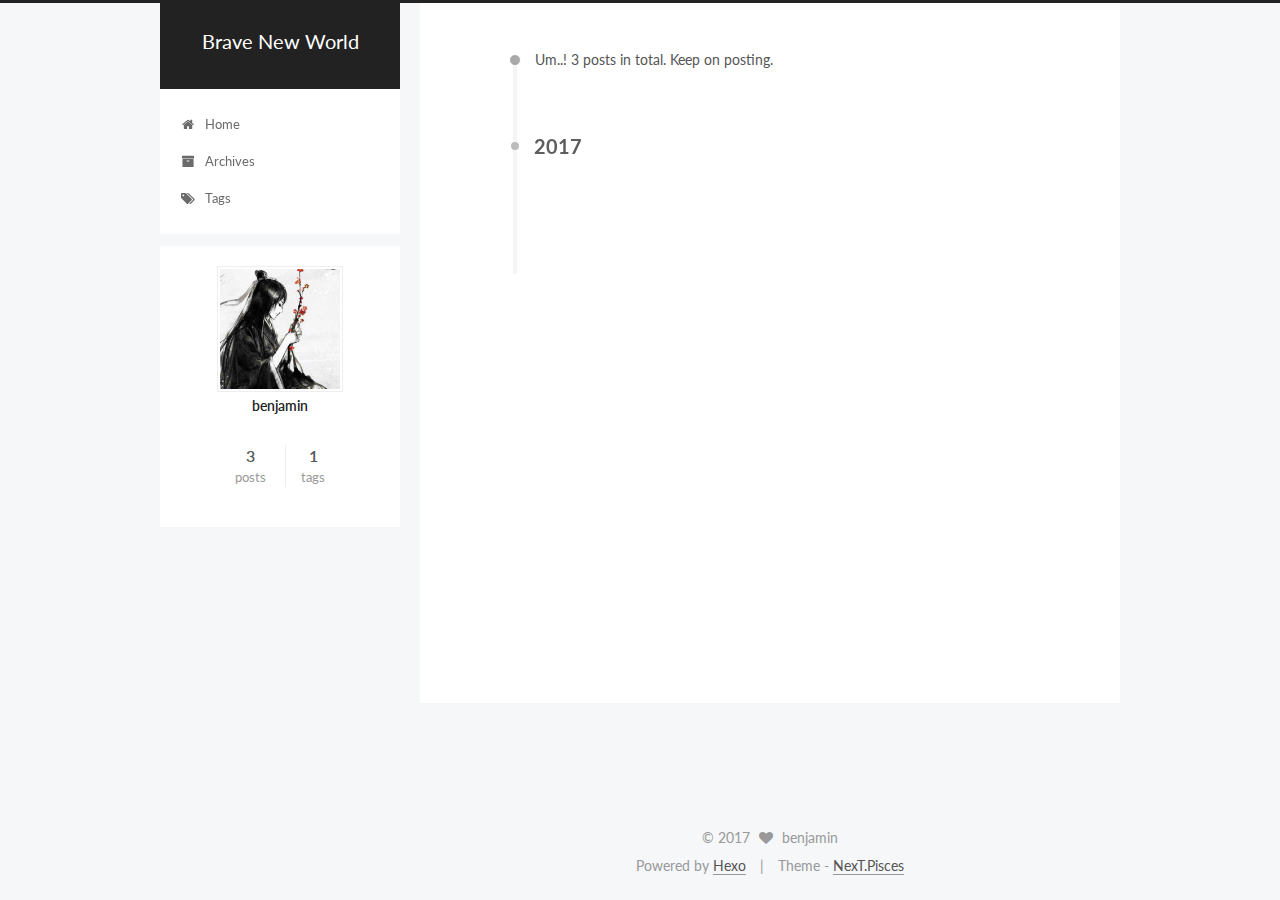
<file: archives/2017/03/index.html>
<!doctype html>



  


<html class="theme-next pisces use-motion" lang="en">
<head>
  <meta charset="UTF-8"/>
<meta http-equiv="X-UA-Compatible" content="IE=edge" />
<meta name="viewport" content="width=device-width, initial-scale=1, maximum-scale=1"/>



<meta http-equiv="Cache-Control" content="no-transform" />
<meta http-equiv="Cache-Control" content="no-siteapp" />















  
  
  <link href="/lib/fancybox/source/jquery.fancybox.css?v=2.1.5" rel="stylesheet" type="text/css" />




  
  
  
  

  
    
    
  

  

  

  

  

  
    
    
    <link href="//fonts.googleapis.com/css?family=Lato:300,300italic,400,400italic,700,700italic&subset=latin,latin-ext" rel="stylesheet" type="text/css">
  






<link href="/lib/font-awesome/css/font-awesome.min.css?v=4.6.2" rel="stylesheet" type="text/css" />

<link href="/css/main.css?v=5.1.0" rel="stylesheet" type="text/css" />


  <meta name="keywords" content="Hexo, NexT" />








  <link rel="shortcut icon" type="image/x-icon" href="/favicon.ico?v=5.1.0" />






<meta property="og:type" content="website">
<meta property="og:title" content="Brave New World">
<meta property="og:url" content="http://specloli.github.io/archives/2017/03/index.html">
<meta property="og:site_name" content="Brave New World">
<meta name="twitter:card" content="summary">
<meta name="twitter:title" content="Brave New World">



<script type="text/javascript" id="hexo.configurations">
  var NexT = window.NexT || {};
  var CONFIG = {
    root: '/',
    scheme: 'Pisces',
    sidebar: {"position":"left","display":"post","offset":12,"offset_float":0,"b2t":false,"scrollpercent":false},
    fancybox: true,
    motion: true,
    duoshuo: {
      userId: '0',
      author: 'Author'
    },
    algolia: {
      applicationID: '',
      apiKey: '',
      indexName: '',
      hits: {"per_page":10},
      labels: {"input_placeholder":"Search for Posts","hits_empty":"We didn't find any results for the search: ${query}","hits_stats":"${hits} results found in ${time} ms"}
    }
  };
</script>



  <link rel="canonical" href="http://specloli.github.io/archives/2017/03/"/>





  <title> Archive | Brave New World </title>
</head>

<body itemscope itemtype="http://schema.org/WebPage" lang="en">

  














  
  
    
  

  <div class="container one-collumn sidebar-position-left  page-archive  ">
    <div class="headband"></div>

    <header id="header" class="header" itemscope itemtype="http://schema.org/WPHeader">
      <div class="header-inner"><div class="site-brand-wrapper">
  <div class="site-meta ">
    

    <div class="custom-logo-site-title">
      <a href="/"  class="brand" rel="start">
        <span class="logo-line-before"><i></i></span>
        <span class="site-title">Brave New World</span>
        <span class="logo-line-after"><i></i></span>
      </a>
    </div>
      
        <p class="site-subtitle"></p>
      
  </div>

  <div class="site-nav-toggle">
    <button>
      <span class="btn-bar"></span>
      <span class="btn-bar"></span>
      <span class="btn-bar"></span>
    </button>
  </div>
</div>

<nav class="site-nav">
  

  
    <ul id="menu" class="menu">
      
        
        <li class="menu-item menu-item-home">
          <a href="/" rel="section">
            
              <i class="menu-item-icon fa fa-fw fa-home"></i> <br />
            
            Home
          </a>
        </li>
      
        
        <li class="menu-item menu-item-archives">
          <a href="/archives" rel="section">
            
              <i class="menu-item-icon fa fa-fw fa-archive"></i> <br />
            
            Archives
          </a>
        </li>
      
        
        <li class="menu-item menu-item-tags">
          <a href="/tags" rel="section">
            
              <i class="menu-item-icon fa fa-fw fa-tags"></i> <br />
            
            Tags
          </a>
        </li>
      

      
    </ul>
  

  
</nav>



 </div>
    </header>

    <main id="main" class="main">
      <div class="main-inner">
        <div class="content-wrap">
          <div id="content" class="content">
            

  <section id="posts" class="posts-collapse">
    <span class="archive-move-on"></span>

    <span class="archive-page-counter">
      
      
      
        
      
      Um..! 3 posts in total. Keep on posting.
    </span>

    

      
      
      

      
        
        <div class="collection-title">
          <h2 class="archive-year motion-element" id="archive-year-2017">2017</h2>
        </div>
      
      

      

  <article class="post post-type-normal" itemscope itemtype="http://schema.org/Article">
    <header class="post-header">

      <h1 class="post-title">
        
            <a class="post-title-link" href="/2017/03/07/android_compile_log/" itemprop="url">
              
                <span itemprop="name">编译android源码</span>
              
            </a>
        
      </h1>

      <div class="post-meta">
        <time class="post-time" itemprop="dateCreated"
              datetime="2017-03-07T21:50:41+08:00"
              content="2017-03-07" >
          03-07
        </time>
      </div>

    </header>
  </article>



    

  </section>

  


          
          </div>
          


          

        </div>
        
          
  
  <div class="sidebar-toggle">
    <div class="sidebar-toggle-line-wrap">
      <span class="sidebar-toggle-line sidebar-toggle-line-first"></span>
      <span class="sidebar-toggle-line sidebar-toggle-line-middle"></span>
      <span class="sidebar-toggle-line sidebar-toggle-line-last"></span>
    </div>
  </div>

  <aside id="sidebar" class="sidebar">
    <div class="sidebar-inner">

      

      

      <section class="site-overview sidebar-panel sidebar-panel-active">
        <div class="site-author motion-element" itemprop="author" itemscope itemtype="http://schema.org/Person">
          <img class="site-author-image" itemprop="image"
               src="/uploads/avatar.jpeg"
               alt="benjamin" />
          <p class="site-author-name" itemprop="name">benjamin</p>
           
              <p class="site-description motion-element" itemprop="description"></p>
          
        </div>
        <nav class="site-state motion-element">
        
          
            <div class="site-state-item site-state-posts">
              <a href="/archives">
                <span class="site-state-item-count">3</span>
                <span class="site-state-item-name">posts</span>
              </a>
            </div>
          

          

          
            <div class="site-state-item site-state-tags">
              <a href="/tags">
                <span class="site-state-item-count">1</span>
                <span class="site-state-item-name">tags</span>
              </a>
            </div>
          

        </nav>

        

        <div class="links-of-author motion-element">
          
        </div>

        
        

        
        

        


      </section>

      

      

    </div>
  </aside>


        
      </div>
    </main>

    <footer id="footer" class="footer">
      <div class="footer-inner">
        <div class="copyright" >
  
  &copy; 
  <span itemprop="copyrightYear">2017</span>
  <span class="with-love">
    <i class="fa fa-heart"></i>
  </span>
  <span class="author" itemprop="copyrightHolder">benjamin</span>
</div>


<div class="powered-by">
  Powered by <a class="theme-link" href="https://hexo.io">Hexo</a>
</div>

<div class="theme-info">
  Theme -
  <a class="theme-link" href="https://github.com/iissnan/hexo-theme-next">
    NexT.Pisces
  </a>
</div>


        

        
      </div>
    </footer>

    
      <div class="back-to-top">
        <i class="fa fa-arrow-up"></i>
        
      </div>
    
    
  </div>

  

<script type="text/javascript">
  if (Object.prototype.toString.call(window.Promise) !== '[object Function]') {
    window.Promise = null;
  }
</script>









  




  
  <script type="text/javascript" src="/lib/jquery/index.js?v=2.1.3"></script>

  
  <script type="text/javascript" src="/lib/fastclick/lib/fastclick.min.js?v=1.0.6"></script>

  
  <script type="text/javascript" src="/lib/jquery_lazyload/jquery.lazyload.js?v=1.9.7"></script>

  
  <script type="text/javascript" src="/lib/velocity/velocity.min.js?v=1.2.1"></script>

  
  <script type="text/javascript" src="/lib/velocity/velocity.ui.min.js?v=1.2.1"></script>

  
  <script type="text/javascript" src="/lib/fancybox/source/jquery.fancybox.pack.js?v=2.1.5"></script>


  


  <script type="text/javascript" src="/js/src/utils.js?v=5.1.0"></script>

  <script type="text/javascript" src="/js/src/motion.js?v=5.1.0"></script>



  
  


  <script type="text/javascript" src="/js/src/affix.js?v=5.1.0"></script>

  <script type="text/javascript" src="/js/src/schemes/pisces.js?v=5.1.0"></script>



  
  
    <script type="text/javascript" id="motion.page.archive">
      $('.archive-year').velocity('transition.slideLeftIn');
    </script>
  


  


  <script type="text/javascript" src="/js/src/bootstrap.js?v=5.1.0"></script>



  



  




	





  





  





  



  
  

  

  

  

  


  

</body>
</html>
</file>
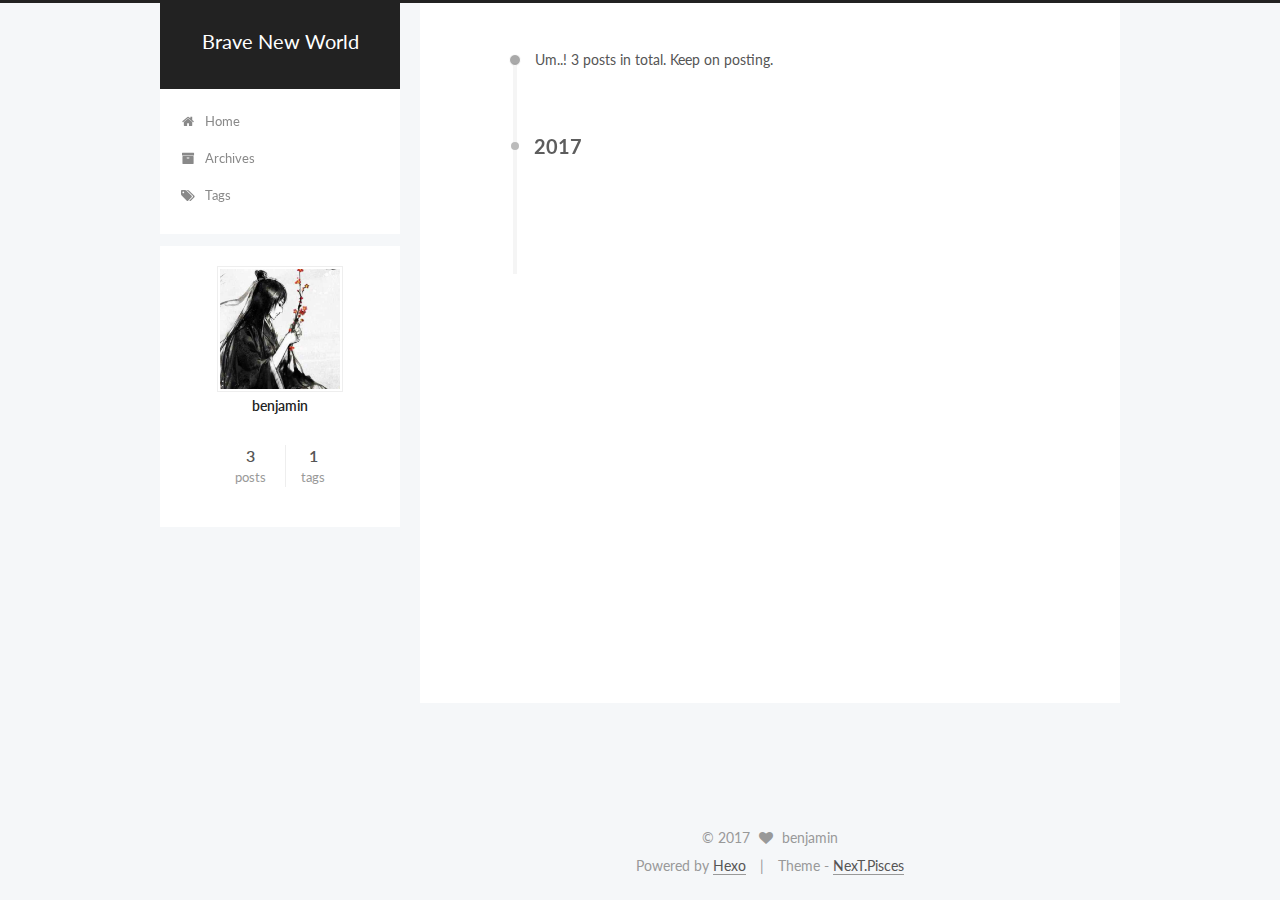
<file: archives/2017/04/index.html>
<!doctype html>



  


<html class="theme-next pisces use-motion" lang="en">
<head>
  <meta charset="UTF-8"/>
<meta http-equiv="X-UA-Compatible" content="IE=edge" />
<meta name="viewport" content="width=device-width, initial-scale=1, maximum-scale=1"/>



<meta http-equiv="Cache-Control" content="no-transform" />
<meta http-equiv="Cache-Control" content="no-siteapp" />















  
  
  <link href="/lib/fancybox/source/jquery.fancybox.css?v=2.1.5" rel="stylesheet" type="text/css" />




  
  
  
  

  
    
    
  

  

  

  

  

  
    
    
    <link href="//fonts.googleapis.com/css?family=Lato:300,300italic,400,400italic,700,700italic&subset=latin,latin-ext" rel="stylesheet" type="text/css">
  






<link href="/lib/font-awesome/css/font-awesome.min.css?v=4.6.2" rel="stylesheet" type="text/css" />

<link href="/css/main.css?v=5.1.0" rel="stylesheet" type="text/css" />


  <meta name="keywords" content="Hexo, NexT" />








  <link rel="shortcut icon" type="image/x-icon" href="/favicon.ico?v=5.1.0" />






<meta property="og:type" content="website">
<meta property="og:title" content="Brave New World">
<meta property="og:url" content="http://specloli.github.io/archives/2017/04/index.html">
<meta property="og:site_name" content="Brave New World">
<meta name="twitter:card" content="summary">
<meta name="twitter:title" content="Brave New World">



<script type="text/javascript" id="hexo.configurations">
  var NexT = window.NexT || {};
  var CONFIG = {
    root: '/',
    scheme: 'Pisces',
    sidebar: {"position":"left","display":"post","offset":12,"offset_float":0,"b2t":false,"scrollpercent":false},
    fancybox: true,
    motion: true,
    duoshuo: {
      userId: '0',
      author: 'Author'
    },
    algolia: {
      applicationID: '',
      apiKey: '',
      indexName: '',
      hits: {"per_page":10},
      labels: {"input_placeholder":"Search for Posts","hits_empty":"We didn't find any results for the search: ${query}","hits_stats":"${hits} results found in ${time} ms"}
    }
  };
</script>



  <link rel="canonical" href="http://specloli.github.io/archives/2017/04/"/>





  <title> Archive | Brave New World </title>
</head>

<body itemscope itemtype="http://schema.org/WebPage" lang="en">

  














  
  
    
  

  <div class="container one-collumn sidebar-position-left  page-archive  ">
    <div class="headband"></div>

    <header id="header" class="header" itemscope itemtype="http://schema.org/WPHeader">
      <div class="header-inner"><div class="site-brand-wrapper">
  <div class="site-meta ">
    

    <div class="custom-logo-site-title">
      <a href="/"  class="brand" rel="start">
        <span class="logo-line-before"><i></i></span>
        <span class="site-title">Brave New World</span>
        <span class="logo-line-after"><i></i></span>
      </a>
    </div>
      
        <p class="site-subtitle"></p>
      
  </div>

  <div class="site-nav-toggle">
    <button>
      <span class="btn-bar"></span>
      <span class="btn-bar"></span>
      <span class="btn-bar"></span>
    </button>
  </div>
</div>

<nav class="site-nav">
  

  
    <ul id="menu" class="menu">
      
        
        <li class="menu-item menu-item-home">
          <a href="/" rel="section">
            
              <i class="menu-item-icon fa fa-fw fa-home"></i> <br />
            
            Home
          </a>
        </li>
      
        
        <li class="menu-item menu-item-archives">
          <a href="/archives" rel="section">
            
              <i class="menu-item-icon fa fa-fw fa-archive"></i> <br />
            
            Archives
          </a>
        </li>
      
        
        <li class="menu-item menu-item-tags">
          <a href="/tags" rel="section">
            
              <i class="menu-item-icon fa fa-fw fa-tags"></i> <br />
            
            Tags
          </a>
        </li>
      

      
    </ul>
  

  
</nav>



 </div>
    </header>

    <main id="main" class="main">
      <div class="main-inner">
        <div class="content-wrap">
          <div id="content" class="content">
            

  <section id="posts" class="posts-collapse">
    <span class="archive-move-on"></span>

    <span class="archive-page-counter">
      
      
      
        
      
      Um..! 3 posts in total. Keep on posting.
    </span>

    

      
      
      

      
        
        <div class="collection-title">
          <h2 class="archive-year motion-element" id="archive-year-2017">2017</h2>
        </div>
      
      

      

  <article class="post post-type-normal" itemscope itemtype="http://schema.org/Article">
    <header class="post-header">

      <h1 class="post-title">
        
            <a class="post-title-link" href="/2017/04/10/arpspoof/" itemprop="url">
              
                <span itemprop="name">linux下arp攻击之局域网限速</span>
              
            </a>
        
      </h1>

      <div class="post-meta">
        <time class="post-time" itemprop="dateCreated"
              datetime="2017-04-10T00:05:52+08:00"
              content="2017-04-10" >
          04-10
        </time>
      </div>

    </header>
  </article>



    

  </section>

  


          
          </div>
          


          

        </div>
        
          
  
  <div class="sidebar-toggle">
    <div class="sidebar-toggle-line-wrap">
      <span class="sidebar-toggle-line sidebar-toggle-line-first"></span>
      <span class="sidebar-toggle-line sidebar-toggle-line-middle"></span>
      <span class="sidebar-toggle-line sidebar-toggle-line-last"></span>
    </div>
  </div>

  <aside id="sidebar" class="sidebar">
    <div class="sidebar-inner">

      

      

      <section class="site-overview sidebar-panel sidebar-panel-active">
        <div class="site-author motion-element" itemprop="author" itemscope itemtype="http://schema.org/Person">
          <img class="site-author-image" itemprop="image"
               src="/uploads/avatar.jpeg"
               alt="benjamin" />
          <p class="site-author-name" itemprop="name">benjamin</p>
           
              <p class="site-description motion-element" itemprop="description"></p>
          
        </div>
        <nav class="site-state motion-element">
        
          
            <div class="site-state-item site-state-posts">
              <a href="/archives">
                <span class="site-state-item-count">3</span>
                <span class="site-state-item-name">posts</span>
              </a>
            </div>
          

          

          
            <div class="site-state-item site-state-tags">
              <a href="/tags">
                <span class="site-state-item-count">1</span>
                <span class="site-state-item-name">tags</span>
              </a>
            </div>
          

        </nav>

        

        <div class="links-of-author motion-element">
          
        </div>

        
        

        
        

        


      </section>

      

      

    </div>
  </aside>


        
      </div>
    </main>

    <footer id="footer" class="footer">
      <div class="footer-inner">
        <div class="copyright" >
  
  &copy; 
  <span itemprop="copyrightYear">2017</span>
  <span class="with-love">
    <i class="fa fa-heart"></i>
  </span>
  <span class="author" itemprop="copyrightHolder">benjamin</span>
</div>


<div class="powered-by">
  Powered by <a class="theme-link" href="https://hexo.io">Hexo</a>
</div>

<div class="theme-info">
  Theme -
  <a class="theme-link" href="https://github.com/iissnan/hexo-theme-next">
    NexT.Pisces
  </a>
</div>


        

        
      </div>
    </footer>

    
      <div class="back-to-top">
        <i class="fa fa-arrow-up"></i>
        
      </div>
    
    
  </div>

  

<script type="text/javascript">
  if (Object.prototype.toString.call(window.Promise) !== '[object Function]') {
    window.Promise = null;
  }
</script>









  




  
  <script type="text/javascript" src="/lib/jquery/index.js?v=2.1.3"></script>

  
  <script type="text/javascript" src="/lib/fastclick/lib/fastclick.min.js?v=1.0.6"></script>

  
  <script type="text/javascript" src="/lib/jquery_lazyload/jquery.lazyload.js?v=1.9.7"></script>

  
  <script type="text/javascript" src="/lib/velocity/velocity.min.js?v=1.2.1"></script>

  
  <script type="text/javascript" src="/lib/velocity/velocity.ui.min.js?v=1.2.1"></script>

  
  <script type="text/javascript" src="/lib/fancybox/source/jquery.fancybox.pack.js?v=2.1.5"></script>


  


  <script type="text/javascript" src="/js/src/utils.js?v=5.1.0"></script>

  <script type="text/javascript" src="/js/src/motion.js?v=5.1.0"></script>



  
  


  <script type="text/javascript" src="/js/src/affix.js?v=5.1.0"></script>

  <script type="text/javascript" src="/js/src/schemes/pisces.js?v=5.1.0"></script>



  
  
    <script type="text/javascript" id="motion.page.archive">
      $('.archive-year').velocity('transition.slideLeftIn');
    </script>
  


  


  <script type="text/javascript" src="/js/src/bootstrap.js?v=5.1.0"></script>



  



  




	





  





  





  



  
  

  

  

  

  


  

</body>
</html>
</file>
<file: css/main.css>
/* normalize.css v3.0.2 | MIT License | git.io/normalize */
html {
  font-family: sans-serif; /* 1 */
  -ms-text-size-adjust: 100%; /* 2 */
  -webkit-text-size-adjust: 100%; /* 2 */
}
body {
  margin: 0;
}
article,
aside,
details,
figcaption,
figure,
footer,
header,
hgroup,
main,
menu,
nav,
section,
summary {
  display: block;
}
audio,
canvas,
progress,
video {
  display: inline-block; /* 1 */
  vertical-align: baseline; /* 2 */
}
audio:not([controls]) {
  display: none;
  height: 0;
}
[hidden],
template {
  display: none;
}
a {
  background-color: transparent;
}
a:active,
a:hover {
  outline: 0;
}
abbr[title] {
  border-bottom: 1px dotted;
}
b,
strong {
  font-weight: bold;
}
dfn {
  font-style: italic;
}
h1 {
  font-size: 2em;
  margin: 0.67em 0;
}
mark {
  background: #ff0;
  color: #000;
}
small {
  font-size: 80%;
}
sub,
sup {
  font-size: 75%;
  line-height: 0;
  position: relative;
  vertical-align: baseline;
}
sup {
  top: -0.5em;
}
sub {
  bottom: -0.25em;
}
img {
  border: 0;
}
svg:not(:root) {
  overflow: hidden;
}
figure {
  margin: 1em 40px;
}
hr {
  -moz-box-sizing: content-box;
  box-sizing: content-box;
  height: 0;
}
pre {
  overflow: auto;
}
code,
kbd,
pre,
samp {
  font-family: monospace, monospace;
  font-size: 1em;
}
button,
input,
optgroup,
select,
textarea {
  color: inherit; /* 1 */
  font: inherit; /* 2 */
  margin: 0; /* 3 */
}
button {
  overflow: visible;
}
button,
select {
  text-transform: none;
}
button,
html input[type="button"],
input[type="reset"],
input[type="submit"] {
  -webkit-appearance: button; /* 2 */
  cursor: pointer; /* 3 */
}
button[disabled],
html input[disabled] {
  cursor: default;
}
button::-moz-focus-inner,
input::-moz-focus-inner {
  border: 0;
  padding: 0;
}
input {
  line-height: normal;
}
input[type="checkbox"],
input[type="radio"] {
  box-sizing: border-box; /* 1 */
  padding: 0; /* 2 */
}
input[type="number"]::-webkit-inner-spin-button,
input[type="number"]::-webkit-outer-spin-button {
  height: auto;
}
input[type="search"] {
  -webkit-appearance: textfield; /* 1 */
  -moz-box-sizing: content-box;
  -webkit-box-sizing: content-box; /* 2 */
  box-sizing: content-box;
}
input[type="search"]::-webkit-search-cancel-button,
input[type="search"]::-webkit-search-decoration {
  -webkit-appearance: none;
}
fieldset {
  border: 1px solid #c0c0c0;
  margin: 0 2px;
  padding: 0.35em 0.625em 0.75em;
}
legend {
  border: 0; /* 1 */
  padding: 0; /* 2 */
}
textarea {
  overflow: auto;
}
optgroup {
  font-weight: bold;
}
table {
  border-collapse: collapse;
  border-spacing: 0;
}
td,
th {
  padding: 0;
}
::selection {
  background: #262a30;
  color: #fff;
}
body {
  position: relative;
  font-family: 'Lato', "PingFang SC", "Microsoft YaHei", sans-serif;
  font-size: 14px;
  line-height: 2;
  color: #555;
  background: #f5f7f9;
}
@media (max-width: 767px) {
  body {
    padding-right: 0 !important;
  }
}
@media (min-width: 768px) and (max-width: 991px) {
  body {
    padding-right: 0 !important;
  }
}
@media (min-width: 1600px) {
  body {
    font-size: 16px;
  }
}
h1,
h2,
h3,
h4,
h5,
h6 {
  margin: 0;
  padding: 0;
  font-weight: bold;
  line-height: 1.5;
  font-family: 'Lato', "PingFang SC", "Microsoft YaHei", sans-serif;
}
h2,
h3,
h4,
h5,
h6 {
  margin: 20px 0 15px;
}
h1 {
  font-size: 22px;
}
@media (max-width: 767px) {
  h1 {
    font-size: 18px;
  }
}
h2 {
  font-size: 20px;
}
@media (max-width: 767px) {
  h2 {
    font-size: 16px;
  }
}
h3 {
  font-size: 18px;
}
@media (max-width: 767px) {
  h3 {
    font-size: 14px;
  }
}
h4 {
  font-size: 16px;
}
@media (max-width: 767px) {
  h4 {
    font-size: 12px;
  }
}
h5 {
  font-size: 14px;
}
@media (max-width: 767px) {
  h5 {
    font-size: 10px;
  }
}
h6 {
  font-size: 12px;
}
@media (max-width: 767px) {
  h6 {
    font-size: 8px;
  }
}
p {
  margin: 0 0 25px 0;
}
a {
  color: #555;
  text-decoration: none;
  border-bottom: 1px solid #999;
  word-wrap: break-word;
}
a:hover {
  color: #222;
  border-bottom-color: #222;
}
ul {
  list-style: none;
}
blockquote {
  margin: 0;
  padding: 0;
}
img {
  display: block;
  margin: auto;
  max-width: 100%;
  height: auto;
}
hr {
  margin: 40px 0;
  height: 3px;
  border: none;
  background-color: #ddd;
  background-image: repeating-linear-gradient(-45deg, #fff, #fff 4px, transparent 4px, transparent 8px);
}
blockquote {
  padding: 0 15px;
  color: #666;
  border-left: 4px solid #ddd;
}
blockquote cite::before {
  content: "-";
  padding: 0 5px;
}
dt {
  font-weight: 700;
}
dd {
  margin: 0;
  padding: 0;
}
.text-left {
  text-align: left;
}
.text-center {
  text-align: center;
}
.text-right {
  text-align: right;
}
.text-justify {
  text-align: justify;
}
.text-nowrap {
  white-space: nowrap;
}
.text-lowercase {
  text-transform: lowercase;
}
.text-uppercase {
  text-transform: uppercase;
}
.text-capitalize {
  text-transform: capitalize;
}
.center-block {
  display: block;
  margin-left: auto;
  margin-right: auto;
}
.clearfix:before,
.clearfix:after {
  content: " ";
  display: table;
}
.clearfix:after {
  clear: both;
}
.pullquote {
  width: 45%;
}
.pullquote.left {
  float: left;
  margin-left: 5px;
  margin-right: 10px;
}
.pullquote.right {
  float: right;
  margin-left: 10px;
  margin-right: 5px;
}
.affix.affix.affix {
  position: fixed;
}
.translation {
  margin-top: -20px;
  font-size: 14px;
  color: #999;
}
.scrollbar-measure {
  width: 100px;
  height: 100px;
  overflow: scroll;
  position: absolute;
  top: -9999px;
}
.use-motion .motion-element {
  opacity: 0;
}
table {
  margin: 20px 0;
  width: 100%;
  border-collapse: collapse;
  border-spacing: 0;
  border: 1px solid #ddd;
  font-size: 14px;
  table-layout: fixed;
  word-wrap: break-all;
}
table>tbody>tr:nth-of-type(odd) {
  background-color: #f9f9f9;
}
table>tbody>tr:hover {
  background-color: #f5f5f5;
}
caption,
th,
td {
  padding: 8px;
  text-align: left;
  vertical-align: middle;
  font-weight: normal;
}
th,
td {
  border-bottom: 3px solid #ddd;
  border-right: 1px solid #eee;
}
th {
  padding-bottom: 10px;
  font-weight: 700;
}
td {
  border-bottom-width: 1px;
}
html,
body {
  height: 100%;
}
.container {
  position: relative;
  min-height: 100%;
}
.header-inner {
  margin: 0 auto;
  padding: 100px 0 70px;
  width: 700px;
}
@media (min-width: 1600px) {
  .container .header-inner {
    width: 900px;
  }
}
.main {
  padding-bottom: 150px;
}
.main-inner {
  margin: 0 auto;
  width: 700px;
}
@media (min-width: 1600px) {
  .container .main-inner {
    width: 900px;
  }
}
.footer {
  position: absolute;
  left: 0;
  bottom: 0;
  width: 100%;
  min-height: 50px;
}
.footer-inner {
  box-sizing: border-box;
  margin: 20px auto;
  width: 700px;
}
@media (min-width: 1600px) {
  .container .footer-inner {
    width: 900px;
  }
}
pre,
.highlight {
  overflow: auto;
  margin: 20px 0;
  padding: 0;
  font-size: 13px;
  color: #4d4d4c;
  background: #f7f7f7;
  line-height: 1.6;
}
pre,
code {
  font-family: consolas, Menlo, "PingFang SC", "Microsoft YaHei", monospace;
}
code {
  padding: 2px 4px;
  word-wrap: break-word;
  color: #4d4d4c;
  background: #f7f7f7;
  border-radius: 3px;
  font-size: 13px;
}
pre code {
  padding: 0;
  color: #4d4d4c;
  background: none;
  text-shadow: none;
}
.highlight {
  border-radius: 1px;
}
.highlight pre {
  border: none;
  margin: 0;
  padding: 10px 0;
}
.highlight table {
  margin: 0;
  width: auto;
  border: none;
}
.highlight td {
  border: none;
  padding: 0;
}
.highlight figcaption {
  font-size: 1em;
  color: #4d4d4c;
  line-height: 1em;
  margin-bottom: 1em;
}
.highlight figcaption:before,
.highlight figcaption:after {
  content: " ";
  display: table;
}
.highlight figcaption:after {
  clear: both;
}
.highlight figcaption a {
  float: right;
  color: #4d4d4c;
}
.highlight figcaption a:hover {
  border-bottom-color: #4d4d4c;
}
.highlight .gutter pre {
  padding-left: 10px;
  padding-right: 10px;
  color: #869194;
  text-align: right;
  background-color: #eff2f3;
}
.highlight .code pre {
  padding-left: 10px;
  padding-right: 10px;
  background-color: #f7f7f7;
}
.highlight .line {
  height: 20px;
}
.gutter {
  -webkit-user-select: none;
  -moz-user-select: none;
  -ms-user-select: none;
  user-select: none;
}
.gist table {
  width: auto;
}
.gist table td {
  border: none;
}
pre .deletion {
  background: #fdd;
}
pre .addition {
  background: #dfd;
}
pre .meta {
  color: #8959a8;
}
pre .comment {
  color: #8e908c;
}
pre .variable,
pre .attribute,
pre .tag,
pre .regexp,
pre .ruby .constant,
pre .xml .tag .title,
pre .xml .pi,
pre .xml .doctype,
pre .html .doctype,
pre .css .id,
pre .css .class,
pre .css .pseudo {
  color: #c82829;
}
pre .number,
pre .preprocessor,
pre .built_in,
pre .literal,
pre .params,
pre .constant,
pre .command {
  color: #f5871f;
}
pre .ruby .class .title,
pre .css .rules .attribute,
pre .string,
pre .value,
pre .inheritance,
pre .header,
pre .ruby .symbol,
pre .xml .cdata,
pre .special,
pre .number,
pre .formula {
  color: #718c00;
}
pre .title,
pre .css .hexcolor {
  color: #3e999f;
}
pre .function,
pre .python .decorator,
pre .python .title,
pre .ruby .function .title,
pre .ruby .title .keyword,
pre .perl .sub,
pre .javascript .title,
pre .coffeescript .title {
  color: #4271ae;
}
pre .keyword,
pre .javascript .function {
  color: #8959a8;
}
.full-image.full-image.full-image {
  border: none;
  max-width: 100%;
  width: auto;
  margin: 20px auto;
}
@media (min-width: 992px) {
  .full-image.full-image.full-image {
    max-width: none;
    width: 118%;
    margin: 0 -9%;
  }
}
.blockquote-center,
.page-home .post-type-quote blockquote,
.page-post-detail .post-type-quote blockquote {
  position: relative;
  margin: 40px 0;
  padding: 0;
  border-left: none;
  text-align: center;
}
.blockquote-center::before,
.page-home .post-type-quote blockquote::before,
.page-post-detail .post-type-quote blockquote::before,
.blockquote-center::after,
.page-home .post-type-quote blockquote::after,
.page-post-detail .post-type-quote blockquote::after {
  position: absolute;
  content: ' ';
  display: block;
  width: 100%;
  height: 24px;
  opacity: 0.2;
  background-repeat: no-repeat;
  background-position: 0 -6px;
  background-size: 22px 22px;
}
.blockquote-center::before,
.page-home .post-type-quote blockquote::before,
.page-post-detail .post-type-quote blockquote::before {
  top: -20px;
  background-image: url("../images/quote-l.svg");
  border-top: 1px solid #ccc;
}
.blockquote-center::after,
.page-home .post-type-quote blockquote::after,
.page-post-detail .post-type-quote blockquote::after {
  bottom: -20px;
  background-image: url("../images/quote-r.svg");
  border-bottom: 1px solid #ccc;
  background-position: 100% 8px;
}
.blockquote-center p,
.page-home .post-type-quote blockquote p,
.page-post-detail .post-type-quote blockquote p,
.blockquote-center div,
.page-home .post-type-quote blockquote div,
.page-post-detail .post-type-quote blockquote div {
  text-align: center;
}
.post .post-body .group-picture img {
  box-sizing: border-box;
  padding: 0 3px;
  border: none;
}
.post .group-picture-row {
  overflow: hidden;
  margin-top: 6px;
}
.post .group-picture-row:first-child {
  margin-top: 0;
}
.post .group-picture-column {
  float: left;
}
.page-post-detail .post-body .group-picture-column {
  float: none;
  margin-top: 10px;
  width: auto !important;
}
.page-post-detail .post-body .group-picture-column img {
  margin: 0 auto;
}
.page-archive .group-picture-container {
  overflow: hidden;
}
.page-archive .group-picture-row {
  float: left;
}
.page-archive .group-picture-row:first-child {
  margin-top: 6px;
}
.page-archive .group-picture-column {
  max-width: 150px;
  max-height: 150px;
}
.note {
  padding: 20px;
  margin: 20px 0;
  border: 1px solid #eee;
  border-left-width: 5px;
  border-radius: 3px;
}
.note h2,
.note h3,
.note h4,
.note h5,
.note h6 {
  margin-top: 0;
  margin-bottom: 5px;
}
.note p:last-child {
  margin-bottom: 0;
}
.note code {
  border-radius: 3px;
}
.note+.note {
  margin-top: -5px;
}
.default {
  border-left-color: #777;
}
.default h2,
.default h3,
.default h4,
.default h5,
.default h6 {
  color: #777;
}
.primary {
  border-left-color: #428bca;
}
.primary h2,
.primary h3,
.primary h4,
.primary h5,
.primary h6 {
  color: #428bca;
}
.success {
  border-left-color: #5cb85c;
}
.success h2,
.success h3,
.success h4,
.success h5,
.success h6 {
  color: #5cb85c;
}
.danger {
  border-left-color: #d9534f;
}
.danger h2,
.danger h3,
.danger h4,
.danger h5,
.danger h6 {
  color: #d9534f;
}
.warning {
  border-left-color: #f0ad4e;
}
.warning h2,
.warning h3,
.warning h4,
.warning h5,
.warning h6 {
  color: #f0ad4e;
}
.info {
  border-left-color: #5bc0de;
}
.info h2,
.info h3,
.info h4,
.info h5,
.info h6 {
  color: #5bc0de;
}
.exturl {
  background-color: transparent;
  cursor: pointer;
  border-bottom: 1px solid #999;
}
.exturl .fa {
  font-size: 14px;
}
.exturl:active,
.exturl:hover {
  outline: 0;
  color: #222;
  border-bottom-color: #222;
}
.btn {
  display: inline-block;
  padding: 0 20px;
  font-size: 14px;
  color: #fff;
  background: #222;
  border: 2px solid #555;
  text-decoration: none;
  border-radius: 0;
  transition-property: background-color;
  transition-duration: 0.2s;
  transition-timing-function: ease-in-out;
  transition-delay: 0s;
}
.btn:hover,
.post-button .btn:hover {
  border-color: #222;
  color: #fff;
  background: #222;
}
.btn-bar {
  display: block;
  width: 22px;
  height: 2px;
  background: #555;
  border-radius: 1px;
}
.btn-bar+.btn-bar {
  margin-top: 4px;
}
.pagination {
  margin: 120px 0 40px;
  text-align: center;
  border-top: 1px solid #eee;
}
.page-number-basic,
.pagination .prev,
.pagination .next,
.pagination .page-number,
.pagination .space {
  display: inline-block;
  position: relative;
  top: -1px;
  margin: 0 10px;
  padding: 0 10px;
  line-height: 30px;
}
@media (max-width: 767px) {
  .page-number-basic,
  .pagination .prev,
  .pagination .next,
  .pagination .page-number,
  .pagination .space {
    margin: 0 5px;
  }
}
.pagination .prev,
.pagination .next,
.pagination .page-number {
  border-bottom: 0;
  border-top: 1px solid #eee;
  transition-property: border-color;
  transition-duration: 0.2s;
  transition-timing-function: ease-in-out;
  transition-delay: 0s;
}
.pagination .prev:hover,
.pagination .next:hover,
.pagination .page-number:hover {
  border-top-color: #222;
}
.pagination .space {
  padding: 0;
  margin: 0;
}
.pagination .prev {
  margin-left: 0;
}
.pagination .next {
  margin-right: 0;
}
.pagination .page-number.current {
  color: #fff;
  background: #ccc;
  border-top-color: #ccc;
}
@media (max-width: 767px) {
  .pagination {
    border-top: none;
  }
  .pagination .prev,
  .pagination .next,
  .pagination .page-number {
    margin-bottom: 10px;
    border-top: 0;
    border-bottom: 1px solid #eee;
  }
  .pagination .prev:hover,
  .pagination .next:hover,
  .pagination .page-number:hover {
    border-bottom-color: #222;
  }
}
.comments {
  margin: 60px 20px 0;
}
.tag-cloud {
  text-align: center;
}
.tag-cloud a {
  display: inline-block;
  margin: 10px;
}
.back-to-top {
  box-sizing: border-box;
  position: fixed;
  bottom: -100px;
  right: 30px;
  z-index: 1050;
  padding: 0 6px;
  background: #222;
  font-size: 12px;
  opacity: 0.6;
  color: #fff;
  cursor: pointer;
  text-align: center;
  -webkit-transform: translateZ(0);
  transition-property: bottom;
  transition-duration: 0.2s;
  transition-timing-function: ease-in-out;
  transition-delay: 0s;
}
@media (max-width: 767px) {
  .back-to-top {
    display: none;
  }
}
@media (min-width: 768px) and (max-width: 991px) {
  .back-to-top {
    display: none;
  }
}
.back-to-top.back-to-top-on {
  bottom: 30px;
}
.header {
  background: #fff;
}
.header-inner {
  position: relative;
}
.headband {
  height: 3px;
  background: #222;
}
.site-meta {
  margin: 0;
  text-align: center;
}
@media (max-width: 767px) {
  .site-meta {
    text-align: center;
  }
}
.brand {
  position: relative;
  display: inline-block;
  padding: 0 40px;
  color: #fff;
  background: #222;
  border-bottom: none;
}
.brand:hover {
  color: #fff;
}
.logo {
  display: inline-block;
  margin-right: 5px;
  line-height: 36px;
  vertical-align: top;
}
.site-title {
  display: inline-block;
  vertical-align: top;
  line-height: 36px;
  font-size: 20px;
  font-weight: normal;
  font-family: 'Lato', "PingFang SC", "Microsoft YaHei", sans-serif;
}
.site-subtitle {
  margin-top: 10px;
  font-size: 13px;
  color: #ddd;
}
.use-motion .brand {
  opacity: 0;
}
.use-motion .logo,
.use-motion .site-title,
.use-motion .site-subtitle {
  opacity: 0;
  position: relative;
  top: -10px;
}
.site-nav-toggle {
  display: none;
  position: absolute;
  top: 10px;
  left: 10px;
}
@media (max-width: 767px) {
  .site-nav-toggle {
    display: block;
  }
}
.site-nav-toggle button {
  margin-top: 2px;
  padding: 9px 10px;
  background: transparent;
  border: none;
}
@media (max-width: 767px) {
  .site-nav {
    display: none;
    margin: 0 -10px;
    padding: 0 10px;
    clear: both;
    border-top: 1px solid #ddd;
  }
}
@media (min-width: 768px) and (max-width: 991px) {
  .site-nav {
    display: block !important;
  }
}
@media (min-width: 992px) {
  .site-nav {
    display: block !important;
  }
}
.menu {
  margin-top: 20px;
  padding-left: 0;
  text-align: center;
}
.menu .menu-item {
  display: inline-block;
  margin: 0 10px;
}
@media screen and (max-width: 767px) {
  .menu .menu-item {
    margin-top: 10px;
  }
}
.menu .menu-item a {
  display: block;
  font-size: 13px;
  text-transform: capitalize;
  line-height: inherit;
  border-bottom: 1px solid transparent;
  transition-property: border-color;
  transition-duration: 0.2s;
  transition-timing-function: ease-in-out;
  transition-delay: 0s;
}
.menu .menu-item a:hover,
.menu-item-active a {
  border-bottom-color: #222;
}
.menu .menu-item .fa {
  margin-right: 5px;
}
.use-motion .menu-item {
  opacity: 0;
}
.post-body {
  font-family: 'Lato', "PingFang SC", "Microsoft YaHei", sans-serif;
}
@media (max-width: 767px) {
  .post-body {
    word-break: break-word;
  }
}
.post-body .fancybox img {
  display: block !important;
  margin: 0 auto;
  cursor: pointer;
  cursor: zoom-in;
  cursor: -webkit-zoom-in;
}
.post-body .image-caption,
.post-body .figure .caption {
  margin: 10px auto 15px;
  text-align: center;
  font-size: 14px;
  color: #999;
  font-weight: bold;
  line-height: 1;
}
.post-sticky-flag {
  display: inline-block;
  font-size: 16px;
  -ms-transform: rotate(30deg);
  -webkit-transform: rotate(30deg);
  -moz-transform: rotate(30deg);
  -ms-transform: rotate(30deg);
  -o-transform: rotate(30deg);
  transform: rotate(30deg);
}
.posts-expand {
  padding-top: 40px;
}
@media (max-width: 767px) {
  .posts-expand {
    margin: 0 20px;
  }
  .post-body pre,
  .post-body .highlight {
    padding: 10px;
  }
  .post-body pre .gutter pre,
  .post-body .highlight .gutter pre {
    padding-right: 10px;
  }
}
@media (min-width: 992px) {
  .posts-expand .post-body {
    text-align: justify;
  }
}
.posts-expand .post-body h2,
.posts-expand .post-body h3,
.posts-expand .post-body h4,
.posts-expand .post-body h5,
.posts-expand .post-body h6 {
  padding-top: 10px;
}
.posts-expand .post-body h2 .header-anchor,
.posts-expand .post-body h3 .header-anchor,
.posts-expand .post-body h4 .header-anchor,
.posts-expand .post-body h5 .header-anchor,
.posts-expand .post-body h6 .header-anchor {
  float: right;
  margin-left: 10px;
  color: #ccc;
  border-bottom-style: none;
  visibility: hidden;
}
.posts-expand .post-body h2 .header-anchor:hover,
.posts-expand .post-body h3 .header-anchor:hover,
.posts-expand .post-body h4 .header-anchor:hover,
.posts-expand .post-body h5 .header-anchor:hover,
.posts-expand .post-body h6 .header-anchor:hover {
  color: inherit;
}
.posts-expand .post-body h2:hover .header-anchor,
.posts-expand .post-body h3:hover .header-anchor,
.posts-expand .post-body h4:hover .header-anchor,
.posts-expand .post-body h5:hover .header-anchor,
.posts-expand .post-body h6:hover .header-anchor {
  visibility: visible;
}
.posts-expand .post-body ul li {
  list-style: circle;
}
.posts-expand .post-body img {
  box-sizing: border-box;
  margin: auto;
  padding: 3px;
  border: 1px solid #ddd;
}
.posts-expand .fancybox img {
  margin: 0 auto;
}
@media (max-width: 767px) {
  .posts-collapse {
    margin: 0 20px;
  }
  .posts-collapse .post-title,
  .posts-collapse .post-meta {
    display: block;
    width: auto;
    text-align: left;
  }
}
.posts-collapse {
  position: relative;
  z-index: 1010;
  margin-left: 55px;
}
.posts-collapse::after {
  content: " ";
  position: absolute;
  top: 20px;
  left: 0;
  margin-left: -2px;
  width: 4px;
  height: 100%;
  background: #f5f5f5;
  z-index: -1;
}
@media (max-width: 767px) {
  .posts-collapse {
    margin: 0 20px;
  }
}
.posts-collapse .collection-title {
  position: relative;
  margin: 60px 0;
}
.posts-collapse .collection-title h2 {
  margin-left: 20px;
}
.posts-collapse .collection-title small {
  color: #bbb;
}
.posts-collapse .collection-title::before {
  content: " ";
  position: absolute;
  left: 0;
  top: 50%;
  margin-left: -4px;
  margin-top: -4px;
  width: 8px;
  height: 8px;
  background: #bbb;
  border-radius: 50%;
}
.posts-collapse .post {
  margin: 30px 0;
}
.posts-collapse .post-header {
  position: relative;
  transition-duration: 0.2s;
  transition-timing-function: ease-in-out;
  transition-delay: 0s;
  transition-property: border;
  border-bottom: 1px dashed #ccc;
}
.posts-collapse .post-header::before {
  content: " ";
  position: absolute;
  left: 0;
  top: 12px;
  width: 6px;
  height: 6px;
  margin-left: -4px;
  background: #bbb;
  border-radius: 50%;
  border: 1px solid #fff;
  transition-duration: 0.2s;
  transition-timing-function: ease-in-out;
  transition-delay: 0s;
  transition-property: background;
}
.posts-collapse .post-header:hover {
  border-bottom-color: #666;
}
.posts-collapse .post-header:hover::before {
  background: #222;
}
.posts-collapse .post-meta {
  position: absolute;
  font-size: 12px;
  left: 20px;
  top: 5px;
}
.posts-collapse .post-comments-count {
  display: none;
}
.posts-collapse .post-title {
  margin-left: 60px;
  font-size: 16px;
  font-weight: normal;
  line-height: inherit;
}
.posts-collapse .post-title::after {
  margin-left: 3px;
  opacity: 0.6;
}
.posts-collapse .post-title a {
  color: #666;
  border-bottom: none;
}
.page-home .post-type-quote .post-header,
.page-post-detail .post-type-quote .post-header,
.page-home .post-type-quote .post-tags,
.page-post-detail .post-type-quote .post-tags {
  display: none;
}
.posts-expand .post-title {
  font-size: 26px;
  text-align: center;
  word-break: break-word;
  font-weight: 400;
}
@media (max-width: 767px) {
  .posts-expand .post-title {
    font-size: 22px;
  }
}
.posts-expand .post-title-link {
  display: inline-block;
  position: relative;
  color: #555;
  border-bottom: none;
  line-height: 1.2;
  vertical-align: top;
}
.posts-expand .post-title-link::before {
  content: "";
  position: absolute;
  width: 100%;
  height: 2px;
  bottom: 0;
  left: 0;
  background-color: #000;
  visibility: hidden;
  -webkit-transform: scaleX(0);
  -moz-transform: scaleX(0);
  -ms-transform: scaleX(0);
  -o-transform: scaleX(0);
  transform: scaleX(0);
  transition-duration: 0.2s;
  transition-timing-function: ease-in-out;
  transition-delay: 0s;
}
.posts-expand .post-title-link:hover::before {
  visibility: visible;
  -webkit-transform: scaleX(1);
  -moz-transform: scaleX(1);
  -ms-transform: scaleX(1);
  -o-transform: scaleX(1);
  transform: scaleX(1);
}
.posts-expand .post-title-link .fa {
  font-size: 16px;
}
.posts-expand .post-meta {
  margin: 3px 0 60px 0;
  color: #999;
  font-family: 'Lato', "PingFang SC", "Microsoft YaHei", sans-serif;
  font-size: 12px;
  text-align: center;
}
.posts-expand .post-meta .post-category-list {
  display: inline-block;
  margin: 0;
  padding: 3px;
}
.posts-expand .post-meta .post-category-list-link {
  color: #999;
}
.posts-expand .post-meta .post-description {
  font-size: 14px;
  margin-top: 2px;
}
.post-meta-divider {
  margin: 0 0.5em;
}
.post-meta-item-icon {
  margin-right: 3px;
}
@media (min-width: 768px) and (max-width: 991px) {
  .post-meta-item-icon {
    display: inline-block;
  }
}
@media (max-width: 767px) {
  .post-meta-item-icon {
    display: inline-block;
  }
}
@media (min-width: 768px) and (max-width: 991px) {
  .post-meta-item-text {
    display: none;
  }
}
@media (max-width: 767px) {
  .post-meta-item-text {
    display: none;
  }
}
@media (max-width: 767px) {
  .posts-expand .post-comments-count {
    display: none;
  }
}
.social-like {
  font-size: 14px;
  height: 20px;
  text-align: center;
  border-top: 1px solid #eee;
  padding-top: 9px;
  margin-top: 45px;
  display: flex;
  justify-content: center;
}
.vk_like {
  width: 85px;
  height: 21px;
  padding-top: 7px;
  align-self: center;
}
.fb_like {
  height: 30px;
  align-self: center;
}
.post-button {
  margin-top: 50px;
}
.post-button .btn {
  color: #555;
  font-size: 14px;
  background: #fff;
  border-radius: 2px;
  line-height: 2;
  margin: 0 4px 8px 4px;
}
.post-button .fa-fw {
  width: 1.285714285714286em;
  text-align: left;
}
.posts-expand .post-tags {
  margin-top: 40px;
  text-align: center;
}
.posts-expand .post-tags a {
  display: inline-block;
  margin-right: 10px;
  font-size: 13px;
}
.post-nav {
  display: table;
  margin-top: 15px;
  width: 100%;
  border-top: 1px solid #eee;
}
.post-nav-divider {
  display: table-cell;
  width: 10%;
}
.post-nav-item {
  display: table-cell;
  padding: 10px 0 0 0;
  width: 45%;
  vertical-align: top;
}
.post-nav-item a {
  position: relative;
  display: block;
  line-height: 25px;
  font-size: 14px;
  color: #555;
  border-bottom: none;
}
.post-nav-item a:hover {
  color: #222;
  border-bottom: none;
}
.post-nav-item a:active {
  top: 2px;
}
.post-nav-item .fa {
  position: absolute;
  top: 8px;
  left: 0;
  font-size: 12px;
}
.post-nav-next a {
  padding-left: 15px;
}
.post-nav-prev {
  text-align: right;
}
.post-nav-prev a {
  padding-right: 15px;
}
.post-nav-prev .fa {
  right: 0;
  left: auto;
}
.posts-expand .post-eof {
  display: block;
  margin: 80px auto 60px;
  width: 8%;
  height: 1px;
  background: #ccc;
  text-align: center;
}
.post:last-child .post-eof.post-eof.post-eof {
  display: none;
}
.post-gallery {
  display: table;
  table-layout: fixed;
  width: 100%;
  border-collapse: separate;
}
.post-gallery-row {
  display: table-row;
}
.post-gallery .post-gallery-img {
  display: table-cell;
  text-align: center;
  vertical-align: middle;
  border: none;
}
.post-gallery .post-gallery-img img {
  max-width: 100%;
  max-height: 100%;
  border: none;
}
.fancybox-close,
.fancybox-close:hover {
  border: none;
}
.sidebar {
  position: fixed;
  right: 0;
  top: 0;
  bottom: 0;
  width: 0;
  z-index: 1040;
  box-shadow: inset 0 2px 6px #000;
  background: #222;
  -webkit-transform: translateZ(0);
}
.sidebar a {
  color: #999;
  border-bottom-color: #555;
}
.sidebar a:hover {
  color: #eee;
}
@media (min-width: 768px) and (max-width: 991px) {
  .sidebar {
    display: none !important;
  }
}
@media (max-width: 767px) {
  .sidebar {
    display: none !important;
  }
}
.sidebar-inner {
  position: relative;
  padding: 20px 10px;
  color: #999;
  text-align: center;
}
.sidebar-toggle {
  position: fixed;
  right: 50px;
  bottom: 45px;
  width: 15px;
  height: 15px;
  padding: 5px;
  background: #222;
  line-height: 0;
  z-index: 1050;
  cursor: pointer;
  -webkit-transform: translateZ(0);
}
@media (min-width: 768px) and (max-width: 991px) {
  .sidebar-toggle {
    display: none;
  }
}
@media (max-width: 767px) {
  .sidebar-toggle {
    display: none;
  }
}
.sidebar-toggle-line {
  position: relative;
  display: inline-block;
  vertical-align: top;
  height: 2px;
  width: 100%;
  background: #fff;
  margin-top: 3px;
}
.sidebar-toggle-line:first-child {
  margin-top: 0;
}
.site-author-image {
  display: block;
  margin: 0 auto;
  padding: 2px;
  max-width: 120px;
  height: auto;
  border: 1px solid #eee;
}
.site-author-name {
  margin: 0;
  text-align: center;
  color: #222;
  font-weight: 600;
}
.site-description {
  margin-top: 0;
  text-align: center;
  font-size: 13px;
  color: #999;
}
.site-state {
  overflow: hidden;
  line-height: 1.4;
  white-space: nowrap;
  text-align: center;
}
.site-state-item {
  display: inline-block;
  padding: 0 15px;
  border-left: 1px solid #eee;
}
.site-state-item:first-child {
  border-left: none;
}
.site-state-item a {
  border-bottom: none;
}
.site-state-item-count {
  display: block;
  text-align: center;
  color: inherit;
  font-weight: 600;
  font-size: 16px;
}
.site-state-item-name {
  font-size: 13px;
  color: #999;
}
.feed-link {
  margin-top: 20px;
}
.feed-link a {
  display: inline-block;
  padding: 0 15px;
  color: #fc6423;
  border: 1px solid #fc6423;
  border-radius: 4px;
}
.feed-link a i {
  color: #fc6423;
  font-size: 14px;
}
.feed-link a:hover {
  color: #fff;
  background: #fc6423;
}
.feed-link a:hover i {
  color: #fff;
}
.links-of-author {
  margin-top: 20px;
}
.links-of-author a {
  display: inline-block;
  vertical-align: middle;
  margin-right: 10px;
  margin-bottom: 10px;
  border-bottom-color: #555;
  font-size: 13px;
}
.links-of-author a:before {
  display: inline-block;
  vertical-align: middle;
  margin-right: 3px;
  content: " ";
  width: 4px;
  height: 4px;
  border-radius: 50%;
  background: #ff9506;
}
.links-of-blogroll {
  font-size: 13px;
}
.links-of-blogroll-title {
  margin-top: 20px;
  font-size: 14px;
  font-weight: 600;
}
.links-of-blogroll-list {
  margin: 0;
  padding: 0;
}
.links-of-blogroll-item {
  padding: 2px 10px;
}
.sidebar-nav {
  margin: 0 0 20px;
  padding-left: 0;
}
.sidebar-nav li {
  display: inline-block;
  cursor: pointer;
  border-bottom: 1px solid transparent;
  font-size: 14px;
  color: #555;
}
.sidebar-nav li:hover {
  color: #fc6423;
}
.page-post-detail .sidebar-nav-toc {
  padding: 0 5px;
}
.page-post-detail .sidebar-nav-overview {
  margin-left: 10px;
}
.sidebar-nav .sidebar-nav-active {
  color: #fc6423;
  border-bottom-color: #fc6423;
}
.sidebar-nav .sidebar-nav-active:hover {
  color: #fc6423;
}
.sidebar-panel {
  display: none;
}
.sidebar-panel-active {
  display: block;
}
.post-toc-empty {
  font-size: 14px;
  color: #666;
}
.post-toc-wrap {
  overflow: hidden;
}
.post-toc {
  overflow: auto;
}
.post-toc ol {
  margin: 0;
  padding: 0 2px 5px 10px;
  text-align: left;
  list-style: none;
  font-size: 14px;
}
.post-toc ol > ol {
  padding-left: 0;
}
.post-toc ol a {
  transition-duration: 0.2s;
  transition-timing-function: ease-in-out;
  transition-delay: 0s;
  transition-property: all;
  color: #666;
  border-bottom-color: #ccc;
}
.post-toc ol a:hover {
  color: #000;
  border-bottom-color: #000;
}
.post-toc .nav-item {
  overflow: hidden;
  text-overflow: ellipsis;
  white-space: nowrap;
  line-height: 1.8;
}
.post-toc .nav .nav-child {
  display: none;
}
.post-toc .nav .active > .nav-child {
  display: block;
}
.post-toc .nav .active-current > .nav-child {
  display: block;
}
.post-toc .nav .active-current > .nav-child > .nav-item {
  display: block;
}
.post-toc .nav .active > a {
  color: #fc6423;
  border-bottom-color: #fc6423;
}
.post-toc .nav .active-current > a {
  color: #fc6423;
}
.post-toc .nav .active-current > a:hover {
  color: #fc6423;
}
.footer {
  font-size: 14px;
  color: #999;
}
.footer img {
  border: none;
}
.footer-inner {
  text-align: center;
}
.with-love {
  display: inline-block;
  margin: 0 5px;
}
.powered-by,
.theme-info {
  display: inline-block;
}
.powered-by {
  margin-right: 10px;
}
.powered-by::after {
  content: "|";
  padding-left: 10px;
}
.cc-license {
  margin-top: 10px;
  text-align: center;
}
.cc-license .cc-opacity {
  opacity: 0.7;
  border-bottom: none;
}
.cc-license .cc-opacity:hover {
  opacity: 0.9;
}
.cc-license img {
  display: inline-block;
}
.theme-next #ds-thread #ds-reset {
  color: #555;
}
.theme-next #ds-thread #ds-reset .ds-replybox {
  margin-bottom: 30px;
}
.theme-next #ds-thread #ds-reset .ds-replybox .ds-avatar,
.theme-next #ds-reset .ds-avatar img {
  box-shadow: none;
}
.theme-next #ds-thread #ds-reset .ds-textarea-wrapper {
  border-color: #c7d4e1;
  background: none;
  border-top-right-radius: 3px;
  border-top-left-radius: 3px;
}
.theme-next #ds-thread #ds-reset .ds-textarea-wrapper textarea {
  height: 60px;
}
.theme-next #ds-reset .ds-rounded-top {
  border-radius: 0;
}
.theme-next #ds-thread #ds-reset .ds-post-toolbar {
  box-sizing: border-box;
  border: 1px solid #c7d4e1;
  background: #f6f8fa;
}
.theme-next #ds-thread #ds-reset .ds-post-options {
  height: 40px;
  border: none;
  background: none;
}
.theme-next #ds-thread #ds-reset .ds-toolbar-buttons {
  top: 11px;
}
.theme-next #ds-thread #ds-reset .ds-sync {
  top: 5px;
}
.theme-next #ds-thread #ds-reset .ds-post-button {
  top: 4px;
  right: 5px;
  width: 90px;
  height: 30px;
  border: 1px solid #c5ced7;
  border-radius: 3px;
  background-image: linear-gradient(#fbfbfc, #f5f7f9);
  color: #60676d;
}
.theme-next #ds-thread #ds-reset .ds-post-button:hover {
  background-position: 0 -30px;
  color: #60676d;
}
.theme-next #ds-thread #ds-reset .ds-comments-info {
  padding: 10px 0;
}
.theme-next #ds-thread #ds-reset .ds-sort {
  display: none;
}
.theme-next #ds-thread #ds-reset li.ds-tab a.ds-current {
  border: none;
  background: #f6f8fa;
  color: #60676d;
}
.theme-next #ds-thread #ds-reset li.ds-tab a.ds-current:hover {
  background-color: #e9f0f7;
  color: #60676d;
}
.theme-next #ds-thread #ds-reset li.ds-tab a {
  border-radius: 2px;
  padding: 5px;
}
.theme-next #ds-thread #ds-reset .ds-login-buttons p {
  color: #999;
  line-height: 36px;
}
.theme-next #ds-thread #ds-reset .ds-login-buttons .ds-service-list li {
  height: 28px;
}
.theme-next #ds-thread #ds-reset .ds-service-list a {
  background: none;
  padding: 5px;
  border: 1px solid;
  border-radius: 3px;
  text-align: center;
}
.theme-next #ds-thread #ds-reset .ds-service-list a:hover {
  color: #fff;
  background: #666;
}
.theme-next #ds-thread #ds-reset .ds-service-list .ds-weibo {
  color: #fc9b00;
  border-color: #fc9b00;
}
.theme-next #ds-thread #ds-reset .ds-service-list .ds-weibo:hover {
  background: #fc9b00;
}
.theme-next #ds-thread #ds-reset .ds-service-list .ds-qq {
  color: #60a3ec;
  border-color: #60a3ec;
}
.theme-next #ds-thread #ds-reset .ds-service-list .ds-qq:hover {
  background: #60a3ec;
}
.theme-next #ds-thread #ds-reset .ds-service-list .ds-renren {
  color: #2e7ac4;
  border-color: #2e7ac4;
}
.theme-next #ds-thread #ds-reset .ds-service-list .ds-renren:hover {
  background: #2e7ac4;
}
.theme-next #ds-thread #ds-reset .ds-service-list .ds-douban {
  color: #37994c;
  border-color: #37994c;
}
.theme-next #ds-thread #ds-reset .ds-service-list .ds-douban:hover {
  background: #37994c;
}
.theme-next #ds-thread #ds-reset .ds-service-list .ds-kaixin {
  color: #fef20d;
  border-color: #fef20d;
}
.theme-next #ds-thread #ds-reset .ds-service-list .ds-kaixin:hover {
  background: #fef20d;
}
.theme-next #ds-thread #ds-reset .ds-service-list .ds-netease {
  color: #f00;
  border-color: #f00;
}
.theme-next #ds-thread #ds-reset .ds-service-list .ds-netease:hover {
  background: #f00;
}
.theme-next #ds-thread #ds-reset .ds-service-list .ds-sohu {
  color: #ffcb05;
  border-color: #ffcb05;
}
.theme-next #ds-thread #ds-reset .ds-service-list .ds-sohu:hover {
  background: #ffcb05;
}
.theme-next #ds-thread #ds-reset .ds-service-list .ds-baidu {
  color: #2831e0;
  border-color: #2831e0;
}
.theme-next #ds-thread #ds-reset .ds-service-list .ds-baidu:hover {
  background: #2831e0;
}
.theme-next #ds-thread #ds-reset .ds-service-list .ds-google {
  color: #166bec;
  border-color: #166bec;
}
.theme-next #ds-thread #ds-reset .ds-service-list .ds-google:hover {
  background: #166bec;
}
.theme-next #ds-thread #ds-reset .ds-service-list .ds-weixin {
  color: #00ce0d;
  border-color: #00ce0d;
}
.theme-next #ds-thread #ds-reset .ds-service-list .ds-weixin:hover {
  background: #00ce0d;
}
.theme-next #ds-thread #ds-reset .ds-service-list .ds-more-services {
  border: none;
}
.theme-next #ds-thread #ds-reset .ds-service-list .ds-more-services:hover {
  background: none;
}
.theme-next #ds-reset .duoshuo-ua-admin {
  display: inline-block;
  color: #f00;
}
.theme-next #ds-reset .duoshuo-ua-platform,
.theme-next #ds-reset .duoshuo-ua-browser {
  color: #ccc;
}
.theme-next #ds-reset .duoshuo-ua-platform .fa,
.theme-next #ds-reset .duoshuo-ua-browser .fa {
  display: inline-block;
  margin-right: 3px;
}
.theme-next #ds-reset .duoshuo-ua-separator {
  display: inline-block;
  margin-left: 5px;
}
.theme-next .this_ua {
  background-color: #ccc !important;
  border-radius: 4px;
  padding: 0 5px !important;
  margin: 1px 1px !important;
  border: 1px solid #bbb !important;
  color: #fff;
  display: inline-block !important;
}
.theme-next .this_ua.admin {
  background-color: #d9534f !important;
  border-color: #d9534f !important;
}
.theme-next .this_ua.platform.iOS,
.theme-next .this_ua.platform.Mac,
.theme-next .this_ua.platform.Windows {
  background-color: #39b3d7 !important;
  border-color: #46b8da !important;
}
.theme-next .this_ua.platform.Linux {
  background-color: #3a3a3a !important;
  border-color: #1f1f1f !important;
}
.theme-next .this_ua.platform.Android {
  background-color: #00c47d !important;
  border-color: #01b171 !important;
}
.theme-next .this_ua.browser.Mobile,
.theme-next .this_ua.browser.Chrome {
  background-color: #5cb85c !important;
  border-color: #4cae4c !important;
}
.theme-next .this_ua.browser.Firefox {
  background-color: #f0ad4e !important;
  border-color: #eea236 !important;
}
.theme-next .this_ua.browser.Maxthon,
.theme-next .this_ua.browser.IE {
  background-color: #428bca !important;
  border-color: #357ebd !important;
}
.theme-next .this_ua.browser.baidu,
.theme-next .this_ua.browser.UCBrowser,
.theme-next .this_ua.browser.Opera {
  background-color: #d9534f !important;
  border-color: #d43f3a !important;
}
.theme-next .this_ua.browser.Android,
.theme-next .this_ua.browser.QQBrowser {
  background-color: #78ace9 !important;
  border-color: #4cae4c !important;
}
.cloud-tie-wrapper img {
  display: inline-block;
}
.cloud-tie-wrapper .total-txt {
  font-size: 1em !important;
}
.cloud-tie-join-count .join-count {
  color: #555 !important;
  font-size: inherit !important;
  margin: 0 !important;
}
.post-spread {
  margin-top: 20px;
  text-align: center;
}
.jiathis_style {
  display: inline-block;
}
.jiathis_style a {
  border: none;
}
.post-spread {
  margin-top: 20px;
  text-align: center;
}
.bdshare-slide-button-box a {
  border: none;
}
.bdsharebuttonbox {
  display: inline-block;
}
.bdsharebuttonbox a {
  border: none;
}
.local-search-pop-overlay {
  position: fixed;
  width: 100%;
  height: 100%;
  top: 0;
  left: 0;
  z-index: 2080;
  background-color: rgba(0,0,0,0.3);
}
.local-search-popup {
  display: none;
  position: fixed;
  top: 10%;
  left: 50%;
  margin-left: -350px;
  width: 700px;
  height: 80%;
  padding: 0;
  background: #fff;
  color: #333;
  z-index: 9999;
  border-radius: 5px;
}
@media (max-width: 767px) {
  .local-search-popup {
    padding: 0;
    top: 0;
    left: 0;
    margin: 0;
    width: 100%;
    height: 100%;
    border-radius: 0;
  }
}
.local-search-popup ul.search-result-list {
  padding: 0;
  margin: 0 5px;
}
.local-search-popup p.search-result {
  border-bottom: 1px dashed #ccc;
  padding: 5px 0;
}
.local-search-popup a.search-result-title {
  font-weight: bold;
  font-size: 16px;
}
.local-search-popup .search-keyword {
  border-bottom: 1px dashed #f00;
  font-size: 14px;
  font-weight: bold;
  color: #f00;
}
.local-search-popup .local-search-header {
  padding: 5px;
  height: 36px;
  background: #f5f5f5;
  border-top-left-radius: 5px;
  border-top-right-radius: 5px;
}
.local-search-popup #local-search-result {
  overflow: auto;
  position: relative;
  padding: 5px 25px;
  height: calc(100% - 55px);
}
.local-search-popup .local-search-input-wrapper {
  display: inline-block;
  width: calc(100% - 60px);
  height: 36px;
  line-height: 36px;
  padding: 0 5px;
}
.local-search-popup .local-search-input-wrapper input {
  padding: 8px 0;
  height: 20px;
  display: block;
  width: 100%;
  outline: none;
  border: none;
  background: transparent;
  vertical-align: middle;
}
.local-search-popup .search-icon,
.local-search-popup .popup-btn-close {
  display: inline-block;
  font-size: 18px;
  color: #999;
  height: 36px;
  width: 18px;
}
.local-search-popup .search-icon {
  float: left;
}
.local-search-popup .popup-btn-close {
  border-left: 1px solid #eee;
  float: right;
  cursor: pointer;
  padding-left: 10px;
}
.local-search-popup #no-result {
  position: absolute;
  left: 50%;
  top: 50%;
  -webkit-transform: translate(-50%, -50%);
  -webkit-transform: translate(-50%, -50%);
  -moz-transform: translate(-50%, -50%);
  -ms-transform: translate(-50%, -50%);
  -o-transform: translate(-50%, -50%);
  transform: translate(-50%, -50%);
  color: #ccc;
}
@media (min-width: 768px) and (max-width: 991px) {
  .busuanzi-count {
    width: auto;
  }
}
@media (max-width: 767px) {
  .busuanzi-count {
    width: auto;
  }
}
.site-uv,
.site-pv,
.page-pv {
  display: inline-block;
}
.site-uv .busuanzi-value,
.site-pv .busuanzi-value,
.page-pv .busuanzi-value {
  margin: 0 5px;
}
.site-uv {
  margin-right: 10px;
}
.site-uv::after {
  content: "|";
  padding-left: 10px;
}
.use-motion .post {
  opacity: 0;
}
.page-archive .archive-page-counter {
  position: relative;
  top: 3px;
  left: 20px;
}
@media (max-width: 767px) {
  .page-archive .archive-page-counter {
    top: 5px;
  }
}
.page-archive .posts-collapse .archive-move-on {
  position: absolute;
  top: 11px;
  left: 0;
  margin-left: -6px;
  width: 10px;
  height: 10px;
  opacity: 0.5;
  background: #555;
  border: 1px solid #fff;
  border-radius: 50%;
}
.category-all-page .category-all-title {
  text-align: center;
}
.category-all-page .category-all {
  margin-top: 20px;
}
.category-all-page .category-list {
  margin: 0;
  padding: 0;
  list-style: none;
}
.category-all-page .category-list-item {
  margin: 5px 10px;
}
.category-all-page .category-list-count {
  color: #bbb;
}
.category-all-page .category-list-count:before {
  display: inline;
  content: " (";
}
.category-all-page .category-list-count:after {
  display: inline;
  content: ") ";
}
.category-all-page .category-list-child {
  padding-left: 10px;
}
#schedule ul#event-list {
  padding-left: 30px;
}
#schedule ul#event-list hr {
  margin: 20px 0 45px 0 !important;
  background: #222;
}
#schedule ul#event-list hr:after {
  display: inline-block;
  content: 'NOW';
  background: #222;
  color: #fff;
  font-weight: bold;
  text-align: right;
  padding: 0 5px;
}
#schedule ul#event-list li.event {
  margin: 20px 0px;
  background: #f9f9f9;
  padding-left: 10px;
  min-height: 40px;
}
#schedule ul#event-list li.event h2.event-summary {
  margin: 0;
  padding-bottom: 3px;
}
#schedule ul#event-list li.event h2.event-summary:before {
  display: inline-block;
  font-family: FontAwesome;
  font-size: 8px;
  content: '\f111';
  vertical-align: middle;
  margin-right: 25px;
  color: #bbb;
}
#schedule ul#event-list li.event span.event-relative-time {
  display: inline-block;
  font-size: 12px;
  font-weight: 400;
  padding-left: 12px;
  color: #bbb;
}
#schedule ul#event-list li.event span.event-details {
  display: block;
  color: #bbb;
  margin-left: 56px;
  padding-top: 3px;
  padding-bottom: 6px;
  text-indent: -24px;
  line-height: 18px;
}
#schedule ul#event-list li.event span.event-details:before {
  text-indent: 0;
  display: inline-block;
  width: 14px;
  font-family: FontAwesome;
  text-align: center;
  margin-right: 9px;
  color: #bbb;
}
#schedule ul#event-list li.event span.event-details.event-location:before {
  content: '\f041';
}
#schedule ul#event-list li.event span.event-details.event-duration:before {
  content: '\f017';
}
#schedule ul#event-list li.event-past {
  background: #fcfcfc;
}
#schedule ul#event-list li.event-past > * {
  opacity: 0.6;
}
#schedule ul#event-list li.event-past h2.event-summary {
  color: #bbb;
}
#schedule ul#event-list li.event-past h2.event-summary:before {
  color: #dfdfdf;
}
#schedule ul#event-list li.event-now {
  background: #222;
  color: #fff;
  padding: 15px 0 15px 10px;
}
#schedule ul#event-list li.event-now h2.event-summary:before {
  -webkit-transform: scale(1.2);
  -moz-transform: scale(1.2);
  -ms-transform: scale(1.2);
  -o-transform: scale(1.2);
  transform: scale(1.2);
  color: #fff;
  animation: dot-flash 1s alternate infinite ease-in-out;
}
#schedule ul#event-list li.event-now * {
  color: #fff !important;
}
@-moz-keyframes dot-flash {
  from {
    opacity: 1;
    -webkit-transform: scale(1.1);
    -moz-transform: scale(1.1);
    -ms-transform: scale(1.1);
    -o-transform: scale(1.1);
    transform: scale(1.1);
  }
  to {
    opacity: 0;
    -webkit-transform: scale(1);
    -moz-transform: scale(1);
    -ms-transform: scale(1);
    -o-transform: scale(1);
    transform: scale(1);
  }
}
@-webkit-keyframes dot-flash {
  from {
    opacity: 1;
    -webkit-transform: scale(1.1);
    -moz-transform: scale(1.1);
    -ms-transform: scale(1.1);
    -o-transform: scale(1.1);
    transform: scale(1.1);
  }
  to {
    opacity: 0;
    -webkit-transform: scale(1);
    -moz-transform: scale(1);
    -ms-transform: scale(1);
    -o-transform: scale(1);
    transform: scale(1);
  }
}
@-o-keyframes dot-flash {
  from {
    opacity: 1;
    -webkit-transform: scale(1.1);
    -moz-transform: scale(1.1);
    -ms-transform: scale(1.1);
    -o-transform: scale(1.1);
    transform: scale(1.1);
  }
  to {
    opacity: 0;
    -webkit-transform: scale(1);
    -moz-transform: scale(1);
    -ms-transform: scale(1);
    -o-transform: scale(1);
    transform: scale(1);
  }
}
@keyframes dot-flash {
  from {
    opacity: 1;
    -webkit-transform: scale(1.1);
    -moz-transform: scale(1.1);
    -ms-transform: scale(1.1);
    -o-transform: scale(1.1);
    transform: scale(1.1);
  }
  to {
    opacity: 0;
    -webkit-transform: scale(1);
    -moz-transform: scale(1);
    -ms-transform: scale(1);
    -o-transform: scale(1);
    transform: scale(1);
  }
}
.page-post-detail .sidebar-toggle-line {
  background: #fc6423;
}
.page-post-detail .comments {
  overflow: hidden;
}
.header {
  position: relative;
  margin: 0 auto;
  width: 960px;
}
@media (min-width: 768px) and (max-width: 991px) {
  .header {
    width: auto;
  }
}
@media (max-width: 767px) {
  .header {
    width: auto;
  }
}
.header-inner {
  position: absolute;
  top: 0;
  overflow: hidden;
  padding: 0;
  width: 240px;
  background: #fff;
  box-shadow: initial;
  border-radius: initial;
}
@media (min-width: 1600px) {
  .container .header-inner {
    width: 240px;
  }
}
@media (min-width: 768px) and (max-width: 991px) {
  .header-inner {
    position: relative;
    width: auto;
    border-radius: initial;
  }
}
@media (max-width: 767px) {
  .header-inner {
    position: relative;
    width: auto;
    border-radius: initial;
  }
}
.main:before,
.main:after {
  content: " ";
  display: table;
}
.main:after {
  clear: both;
}
@media (min-width: 768px) and (max-width: 991px) {
  .main {
    padding-bottom: 100px;
  }
}
@media (max-width: 767px) {
  .main {
    padding-bottom: 100px;
  }
}
.container .main-inner {
  width: 960px;
}
@media (min-width: 768px) and (max-width: 991px) {
  .container .main-inner {
    width: auto;
  }
}
@media (max-width: 767px) {
  .container .main-inner {
    width: auto;
  }
}
.content-wrap {
  float: right;
  box-sizing: border-box;
  padding: 40px;
  width: 700px;
  background: #fff;
  min-height: 700px;
  box-shadow: initial;
  border-radius: initial;
}
@media (min-width: 768px) and (max-width: 991px) {
  .content-wrap {
    width: 100%;
    padding: 20px;
    border-radius: initial;
  }
}
@media (max-width: 767px) {
  .content-wrap {
    width: 100%;
    padding: 20px;
    min-height: auto;
    border-radius: initial;
  }
}
.sidebar {
  position: static;
  float: left;
  margin-top: 300px;
  width: 240px;
  background: #f5f7f9;
  box-shadow: none;
}
@media (min-width: 768px) and (max-width: 991px) {
  .sidebar {
    display: none;
  }
}
@media (max-width: 767px) {
  .sidebar {
    display: none;
  }
}
.sidebar-toggle {
  display: none;
}
.footer-inner {
  width: 960px;
  padding-left: 260px;
}
@media (min-width: 768px) and (max-width: 991px) {
  .footer-inner {
    width: auto;
    padding-left: 0;
  }
}
@media (max-width: 767px) {
  .footer-inner {
    width: auto;
    padding-left: 0;
  }
}
.sidebar-position-right .header-inner {
  right: 0;
}
.sidebar-position-right .content-wrap {
  float: left;
}
.sidebar-position-right .sidebar {
  float: right;
}
.sidebar-position-right .footer-inner:before {
  float: right;
}
.site-brand-wrapper {
  position: relative;
}
.site-meta {
  padding: 20px 0;
  color: #fff;
  background: #222;
}
@media (min-width: 768px) and (max-width: 991px) {
  .site-meta {
    box-shadow: 0 0 16px rgba(0,0,0,0.5);
  }
}
@media (max-width: 767px) {
  .site-meta {
    box-shadow: 0 0 16px rgba(0,0,0,0.5);
  }
}
.brand {
  padding: 0;
  background: none;
}
.brand:hover {
  color: #fff;
}
.site-subtitle {
  margin: 10px 10px 0;
  font-weight: initial;
}
.site-search form {
  display: none;
}
.site-nav {
  border-top: none;
}
@media (min-width: 768px) and (max-width: 991px) {
  .site-nav {
    display: none !important;
  }
}
@media (min-width: 768px) and (max-width: 991px) {
  .site-nav-on {
    display: block !important;
  }
}
.menu .menu-item {
  display: block;
  margin: 0;
  list-style: none;
}
.menu .menu-item a {
  position: relative;
  box-sizing: border-box;
  padding: 5px 20px;
  text-align: left;
  line-height: inherit;
  transition-property: background-color;
  transition-duration: 0.2s;
  transition-timing-function: ease-in-out;
  transition-delay: 0s;
}
.menu .menu-item a:hover,
.menu-item-active a {
  background: #f9f9f9;
  border-bottom-color: #fff;
}
.menu .menu-item br {
  display: none;
}
.menu-item-active a:after {
  content: " ";
  position: absolute;
  top: 50%;
  margin-top: -3px;
  right: 15px;
  width: 6px;
  height: 6px;
  border-radius: 50%;
  background-color: #bbb;
}
.btn-bar {
  background-color: #fff;
}
.site-nav-toggle {
  left: 20px;
  top: 50%;
  -webkit-transform: translateY(-50%);
  -webkit-transform: translateY(-50%);
  -moz-transform: translateY(-50%);
  -ms-transform: translateY(-50%);
  -o-transform: translateY(-50%);
  transform: translateY(-50%);
}
@media (min-width: 768px) and (max-width: 991px) {
  .site-nav-toggle {
    display: block;
  }
}
.use-motion .sidebar .motion-element {
  opacity: 1;
}
.sidebar {
  display: none;
  right: auto;
  bottom: auto;
  -webkit-transform: none;
}
.sidebar-inner {
  box-sizing: border-box;
  width: 240px;
  color: #555;
  background: #fff;
  box-shadow: initial;
  border-radius: initial;
}
.sidebar-inner.affix {
  position: fixed;
  top: 0px;
}
.site-overview {
  margin: 0 2px;
  text-align: left;
}
.site-author:before,
.site-author:after {
  content: " ";
  display: table;
}
.site-author:after {
  clear: both;
}
.sidebar a {
  color: #555;
}
.sidebar a:hover {
  color: #222;
}
.links-of-author-item a:before {
  display: none;
}
.links-of-author-item a {
  border-bottom: none;
  text-decoration: underline;
}
.feed-link {
  border-top: 1px dotted #ccc;
  border-bottom: 1px dotted #ccc;
  text-align: center;
}
.feed-link a {
  display: block;
  color: #fc6423;
  border: none;
}
.feed-link a:hover {
  background: none;
  color: #e34603;
}
.feed-link a:hover i {
  color: #e34603;
}
.links-of-author:before,
.links-of-author:after {
  content: " ";
  display: table;
}
.links-of-author:after {
  clear: both;
}
.links-of-author-item {
  float: left;
  margin: 5px 0 0;
  width: 50%;
}
.links-of-author-item a {
  box-sizing: border-box;
  display: inline-block;
  margin-right: 0;
  margin-bottom: 0;
  padding: 0 5px;
  overflow: hidden;
  white-space: nowrap;
  text-overflow: ellipsis;
}
.links-of-author-item a {
  display: block;
  text-decoration: none;
}
.links-of-author-item a:hover {
  border-radius: 4px;
  background: #eee;
}
.links-of-author-item .fa {
  margin-right: 2px;
  font-size: 16px;
}
.links-of-author-item .fa-globe {
  font-size: 15px;
}
.links-of-blogroll {
  margin-top: 20px;
  padding: 3px 0 0;
  border-top: 1px dotted #ccc;
}
.links-of-blogroll-title {
  margin-top: 0;
}
.links-of-blogroll-item {
  padding: 0;
}
.links-of-blogroll-inline:before,
.links-of-blogroll-inline:after {
  content: " ";
  display: table;
}
.links-of-blogroll-inline:after {
  clear: both;
}
.links-of-blogroll-inline .links-of-blogroll-item {
  float: left;
  margin: 5px 0 0;
  width: 50%;
}
.links-of-blogroll-inline .links-of-blogroll-item a {
  box-sizing: border-box;
  display: inline-block;
  margin-right: 0;
  margin-bottom: 0;
  padding: 0 5px;
  overflow: hidden;
  white-space: nowrap;
  text-overflow: ellipsis;
}
@media (max-width: 767px) {
  .post-body {
    text-align: justify;
  }
}
</file>
